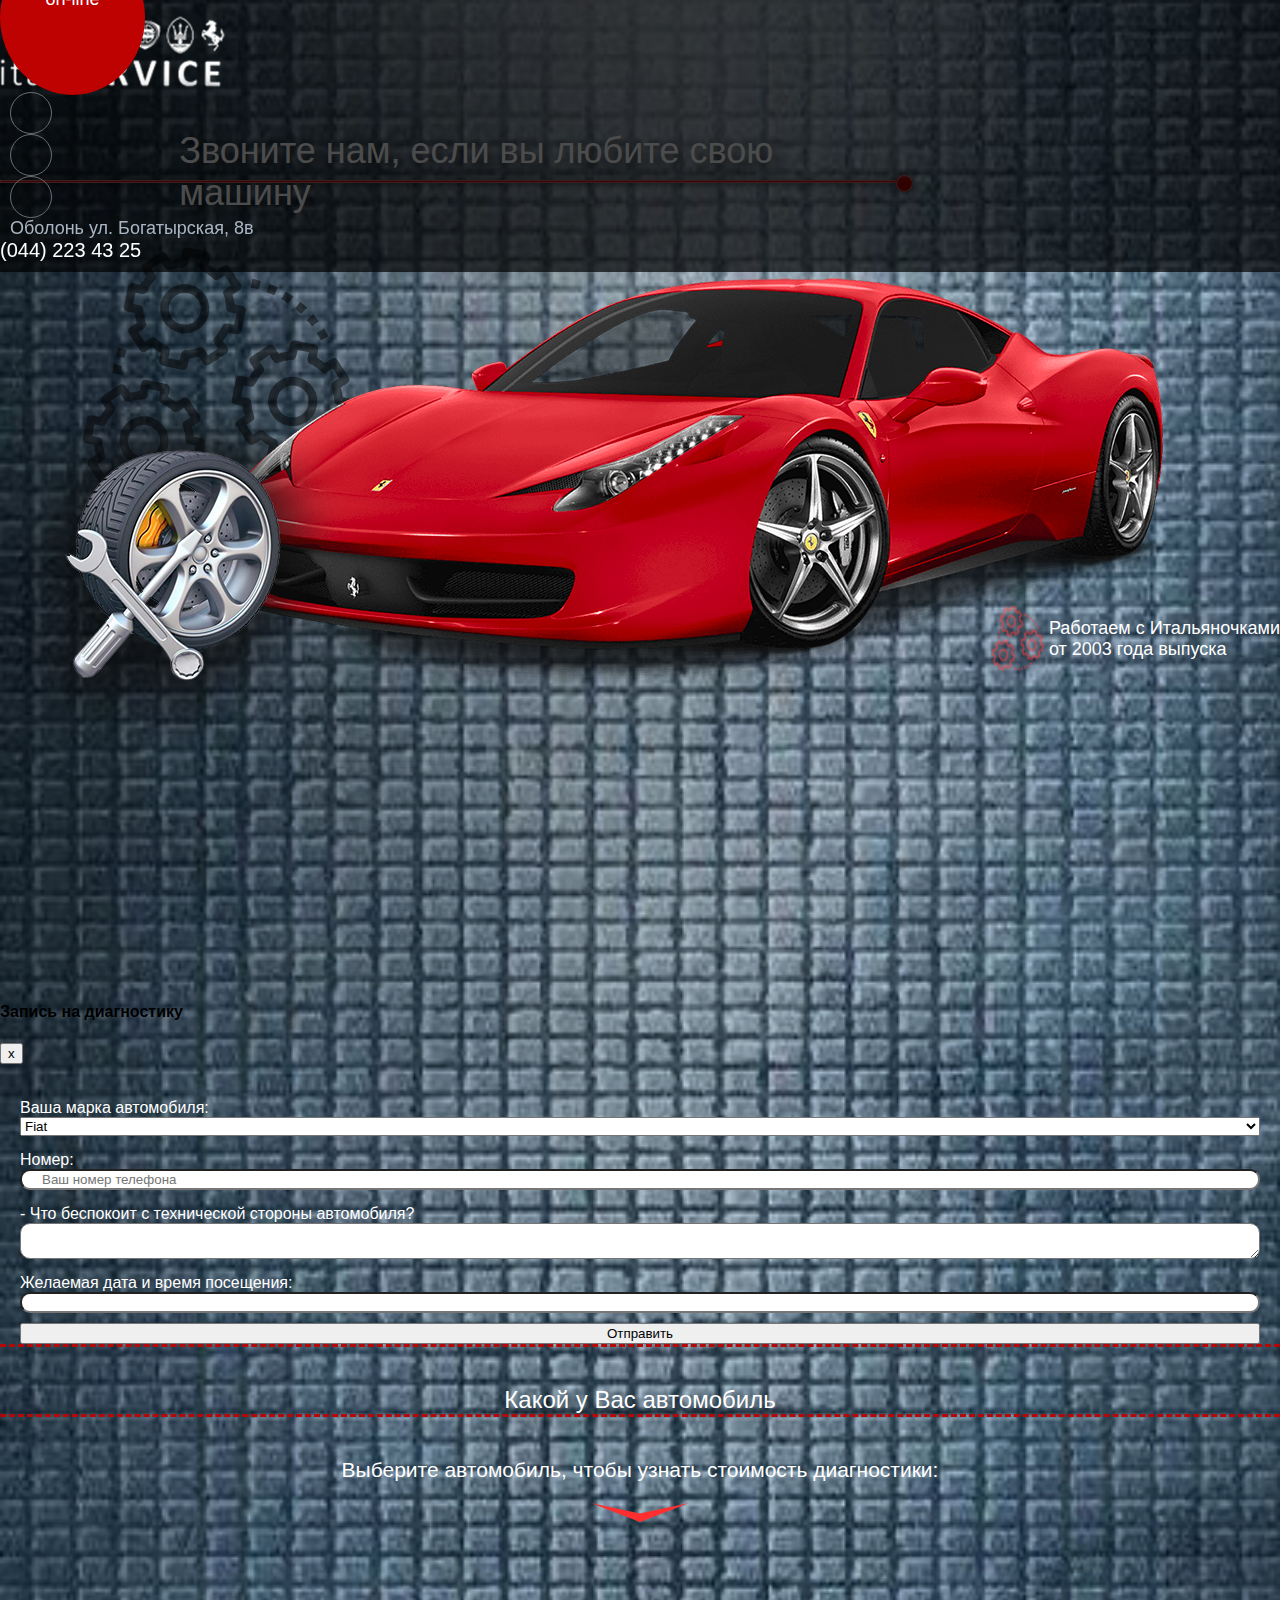
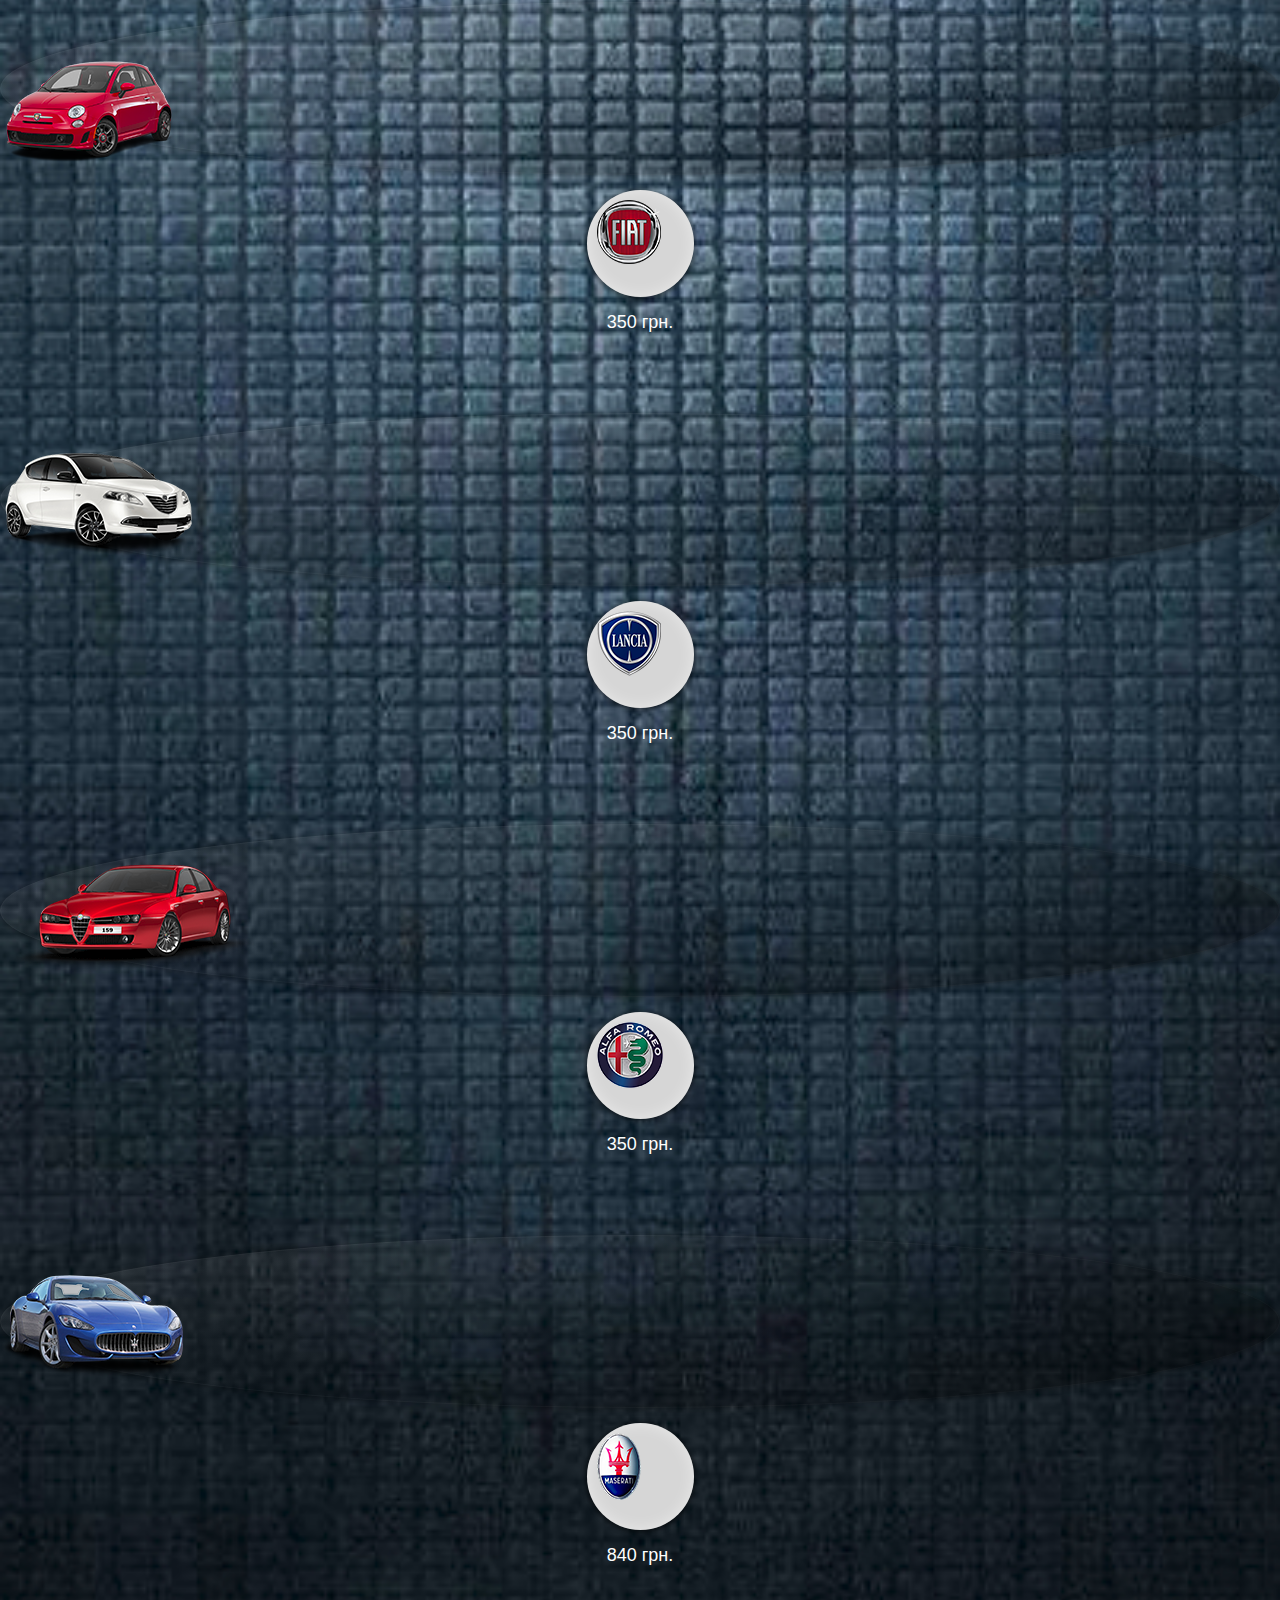
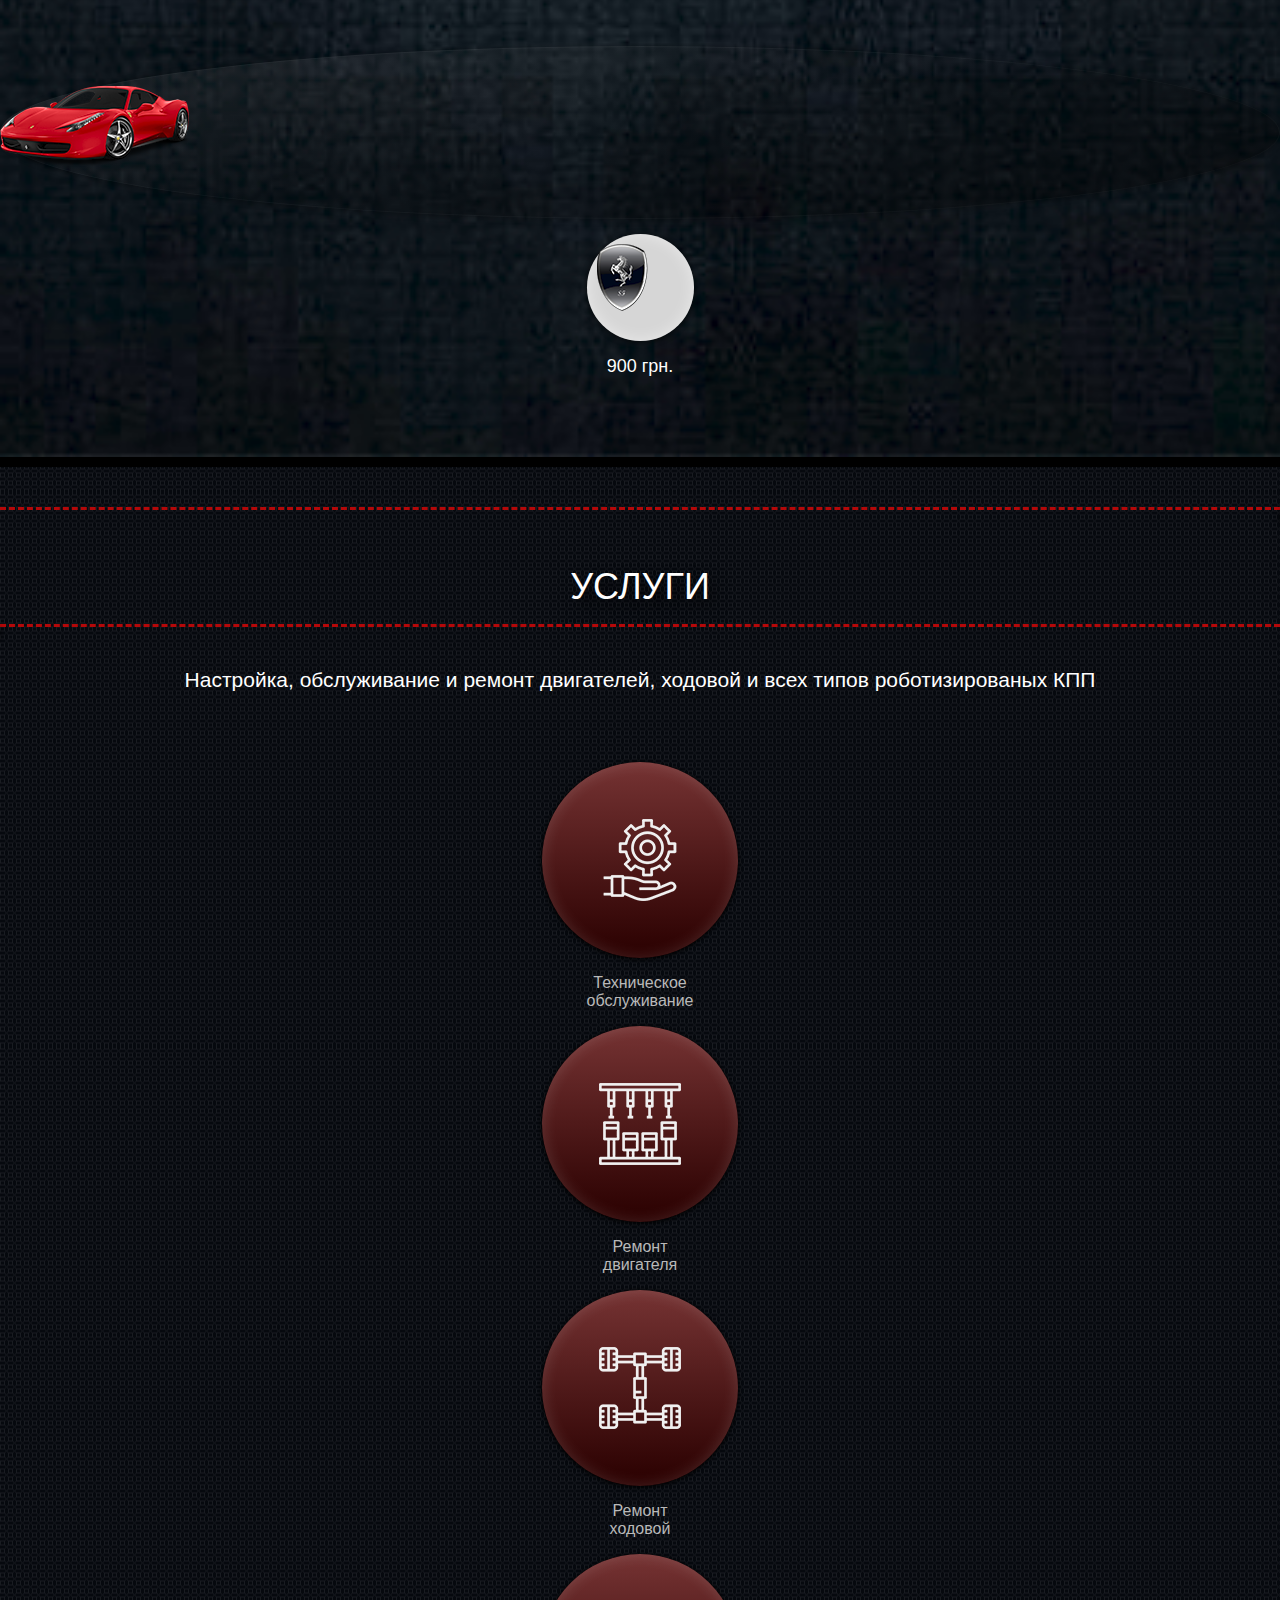
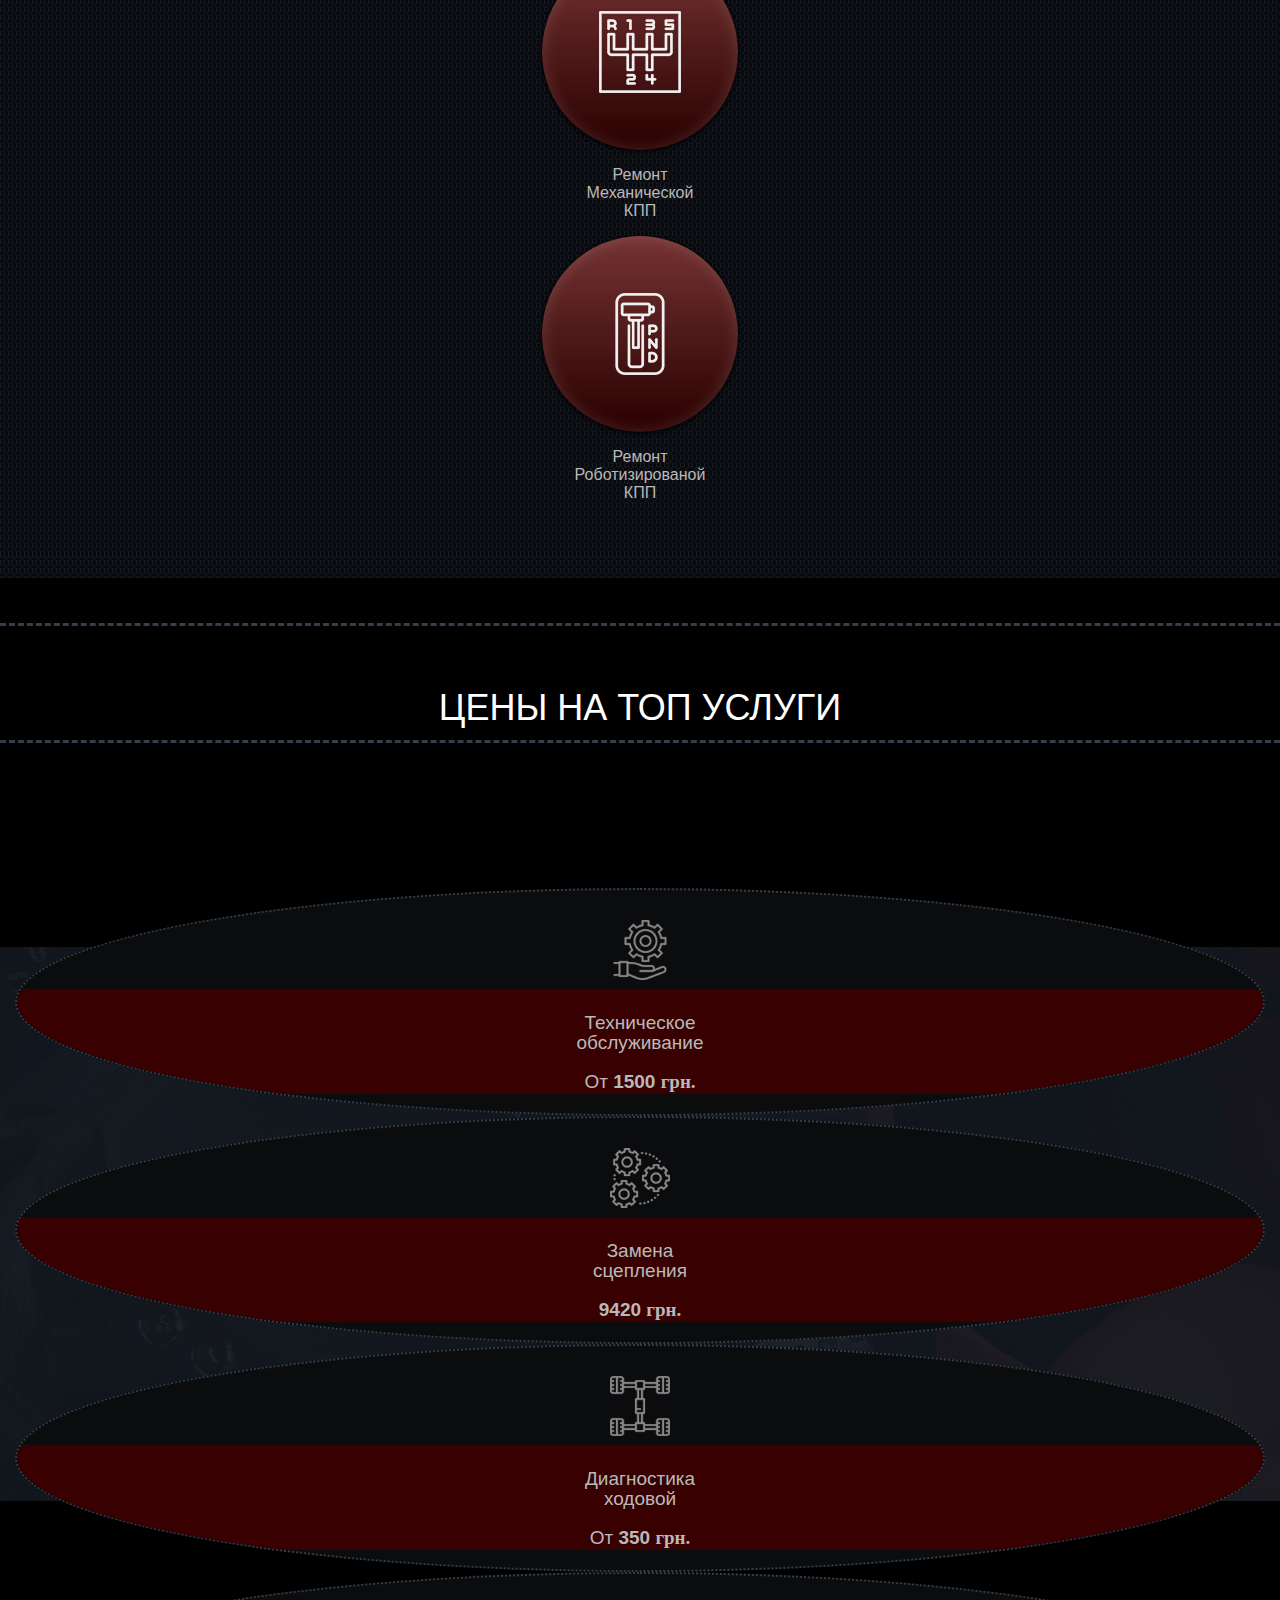
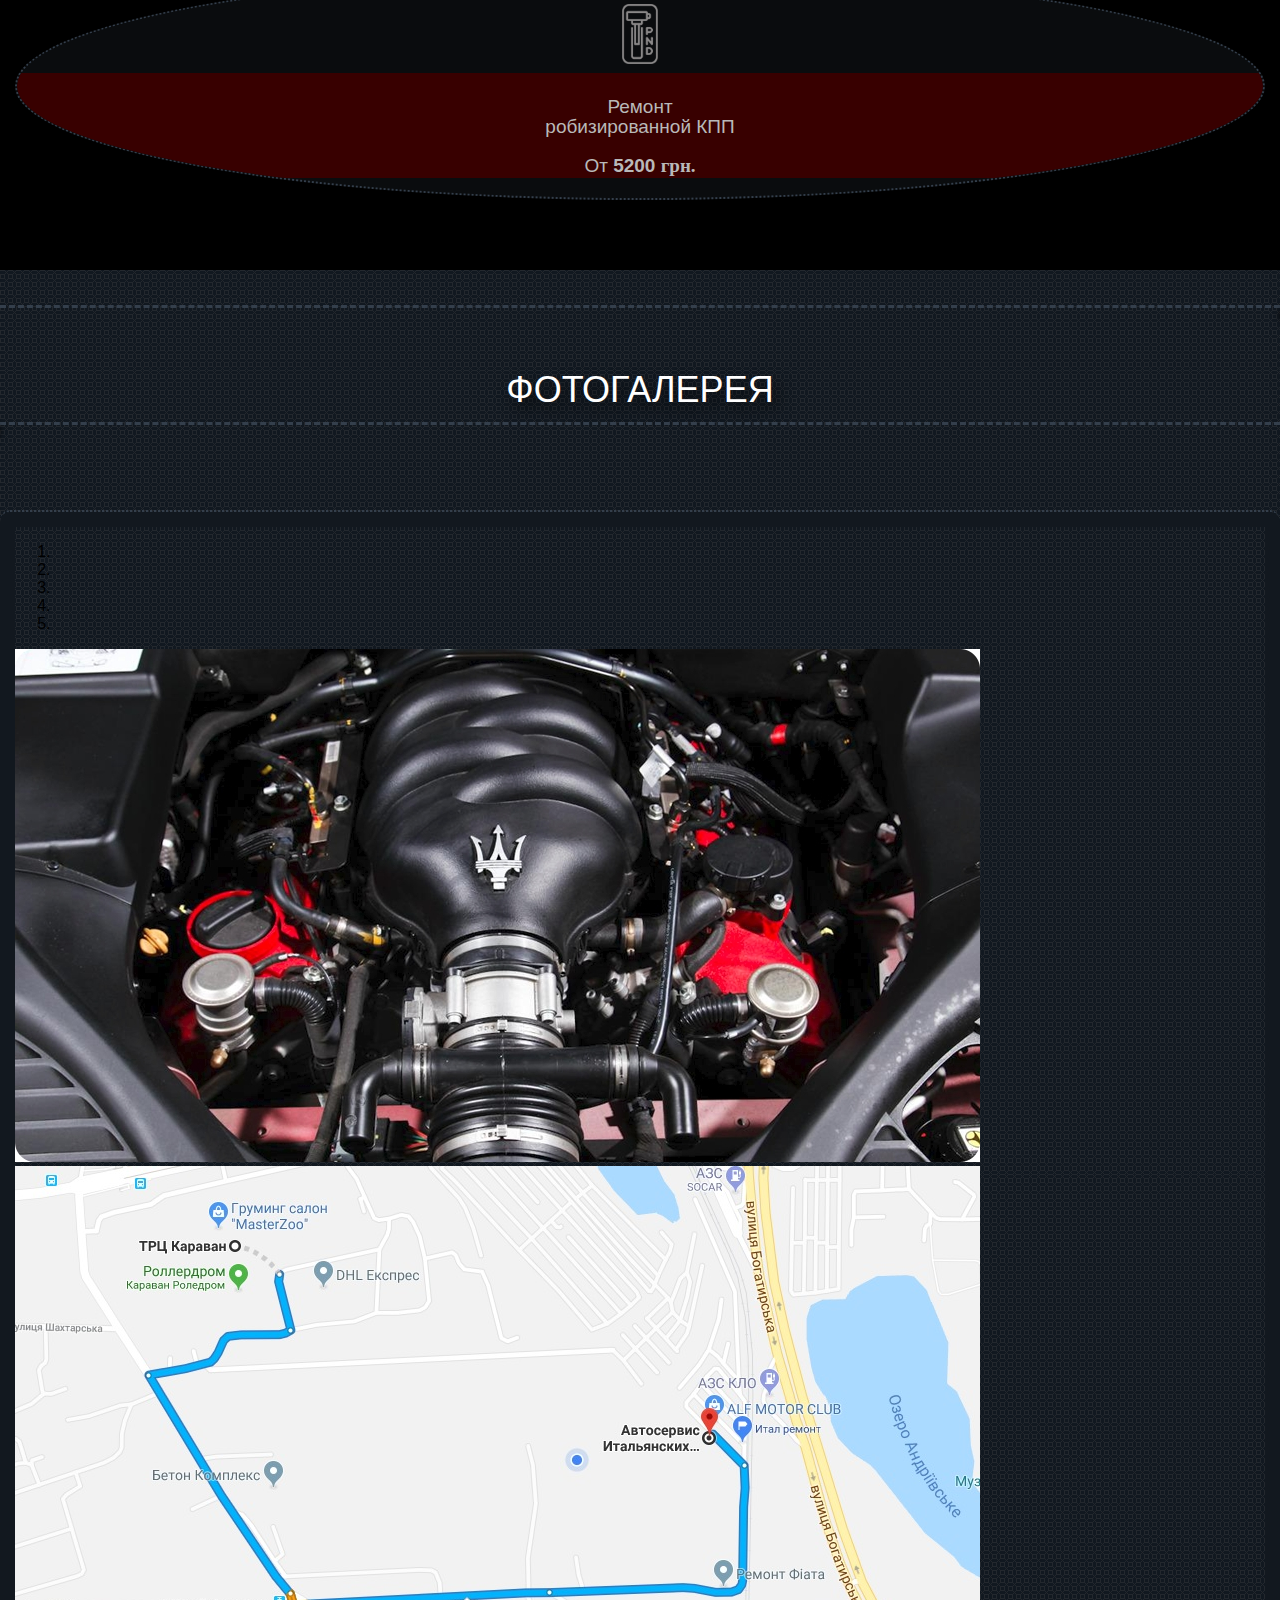
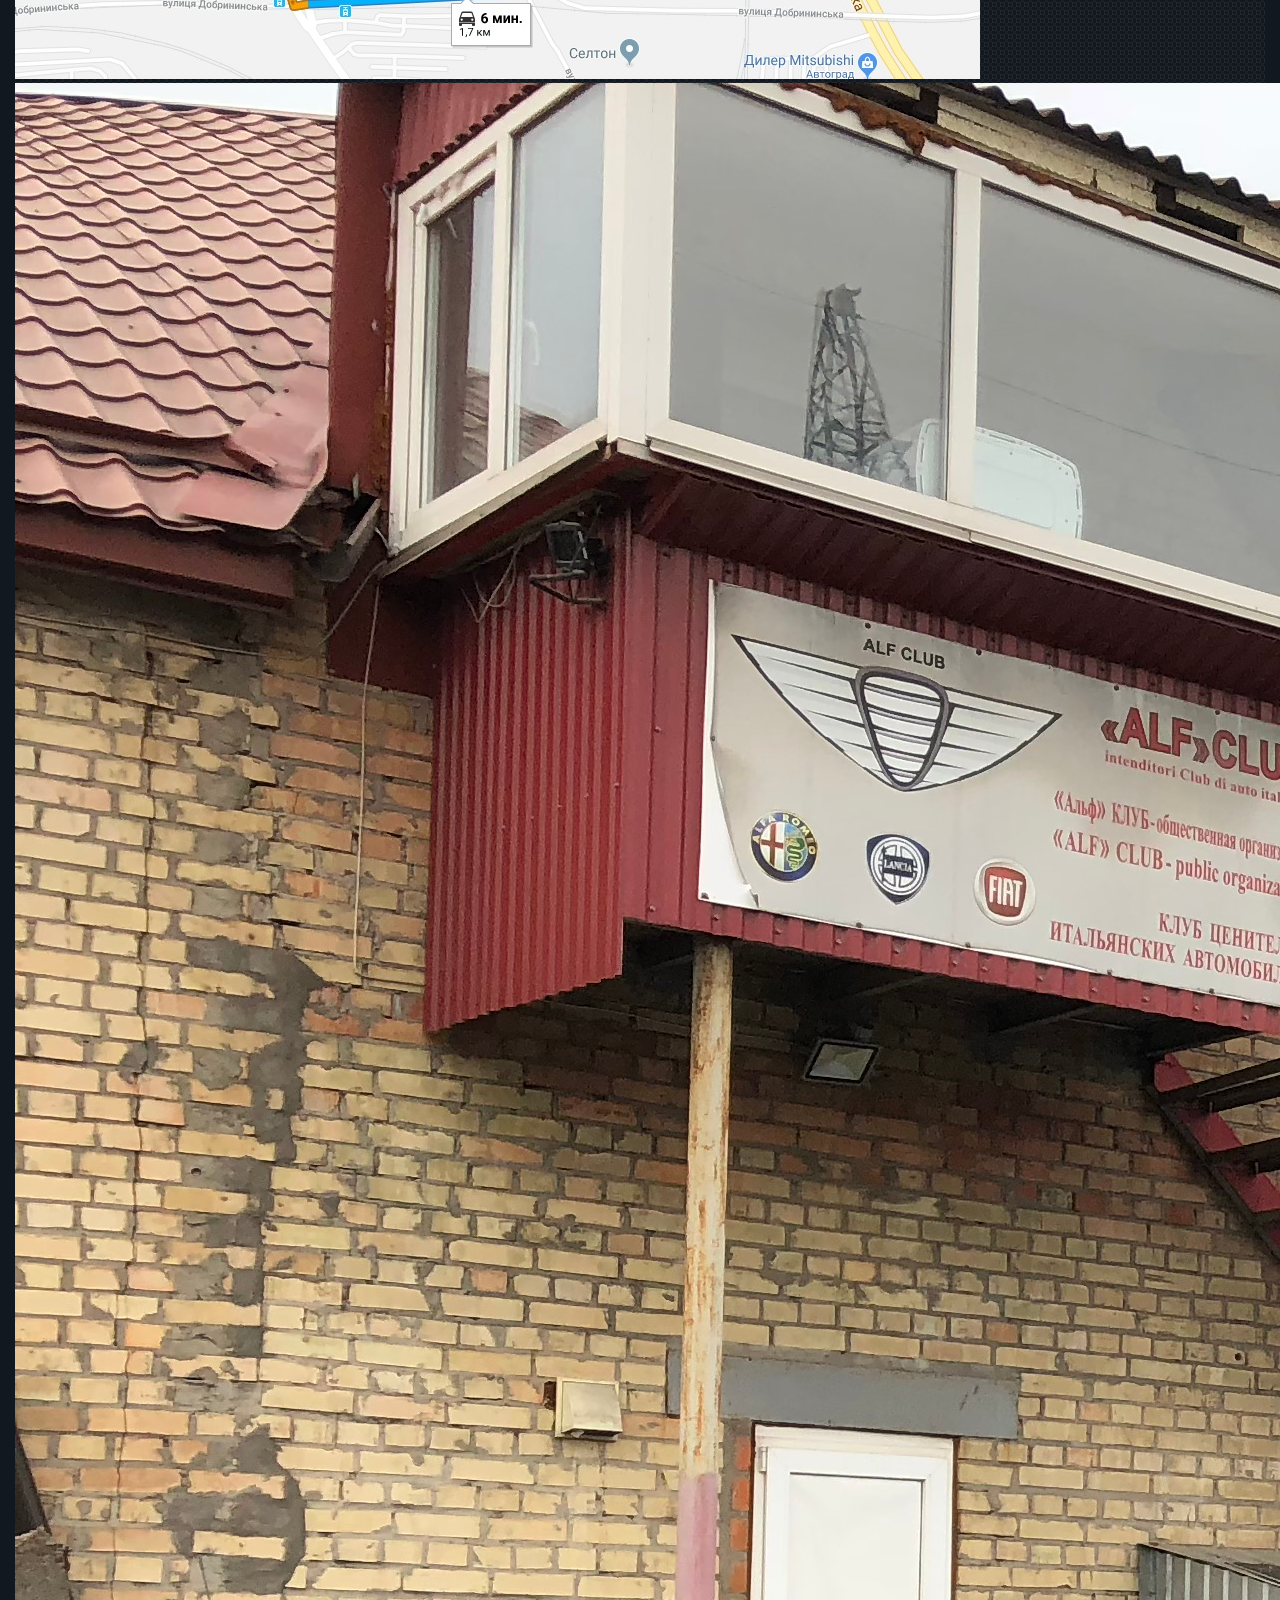
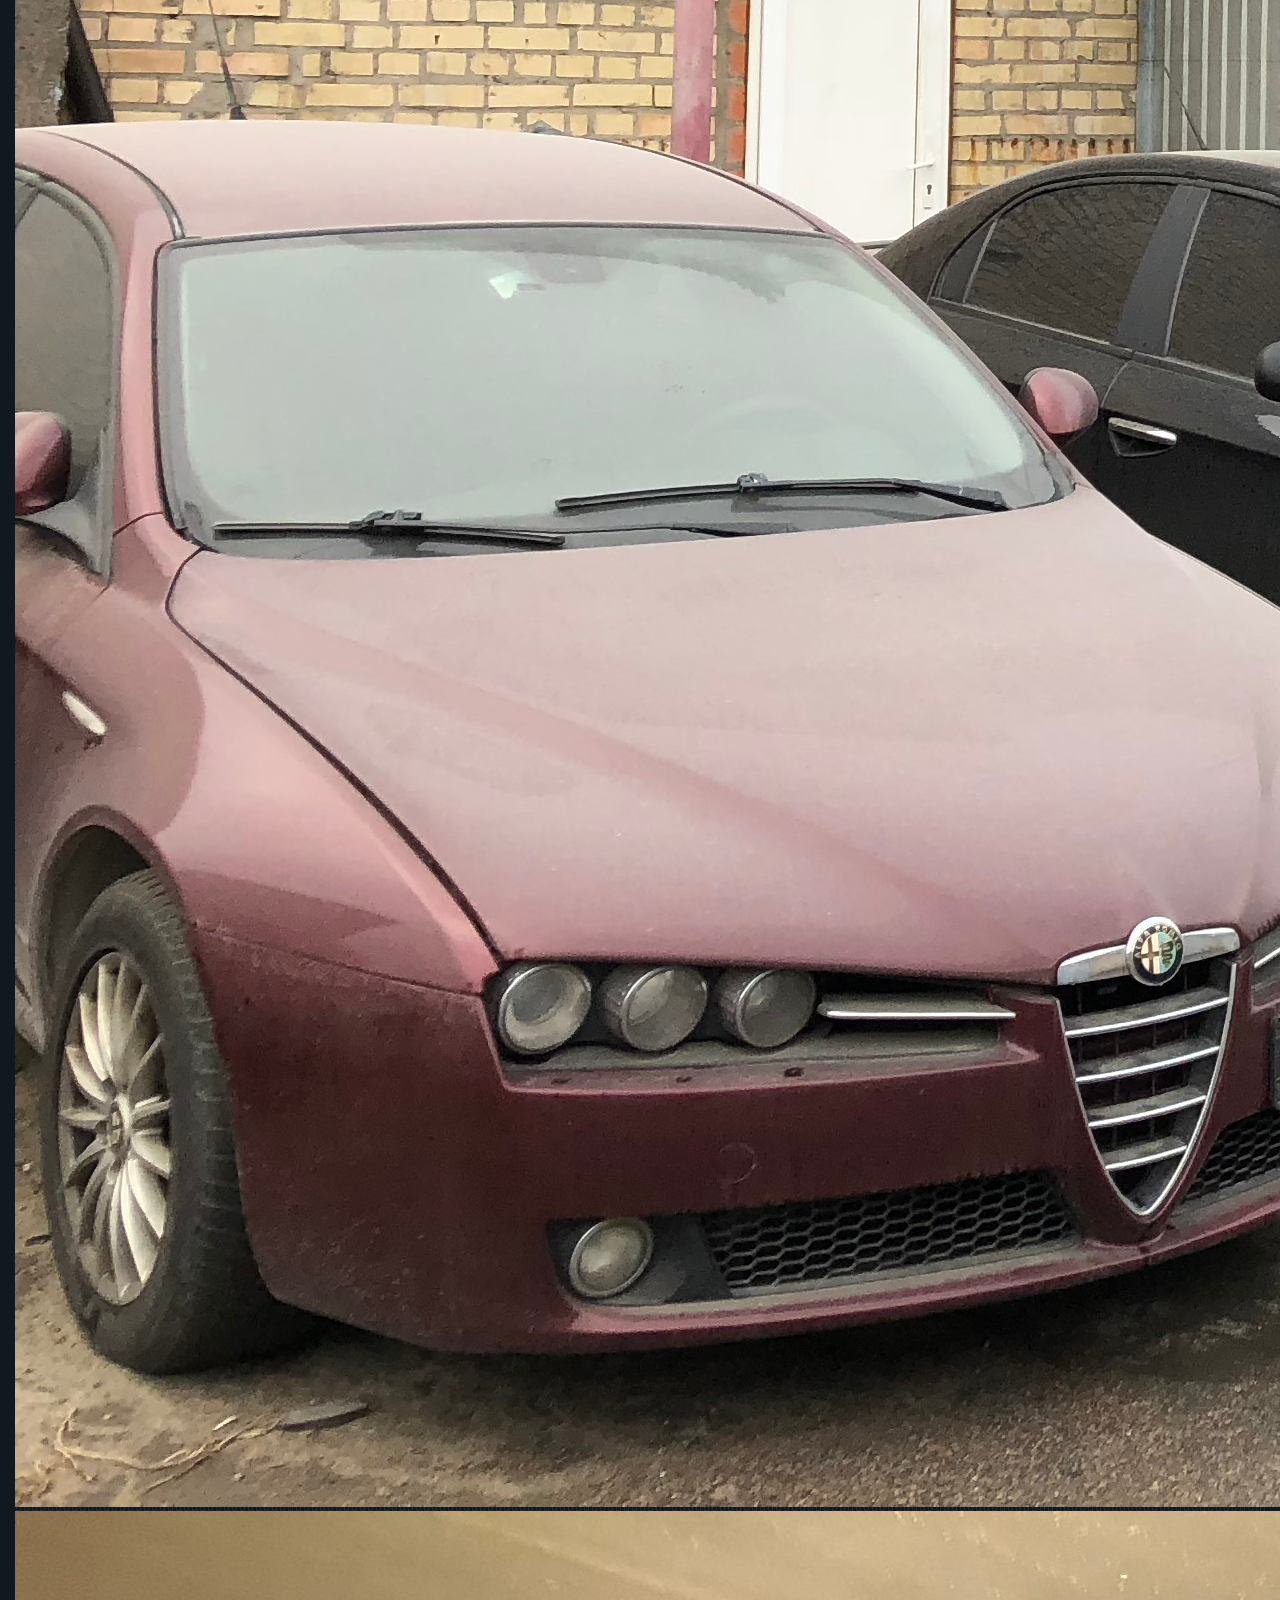
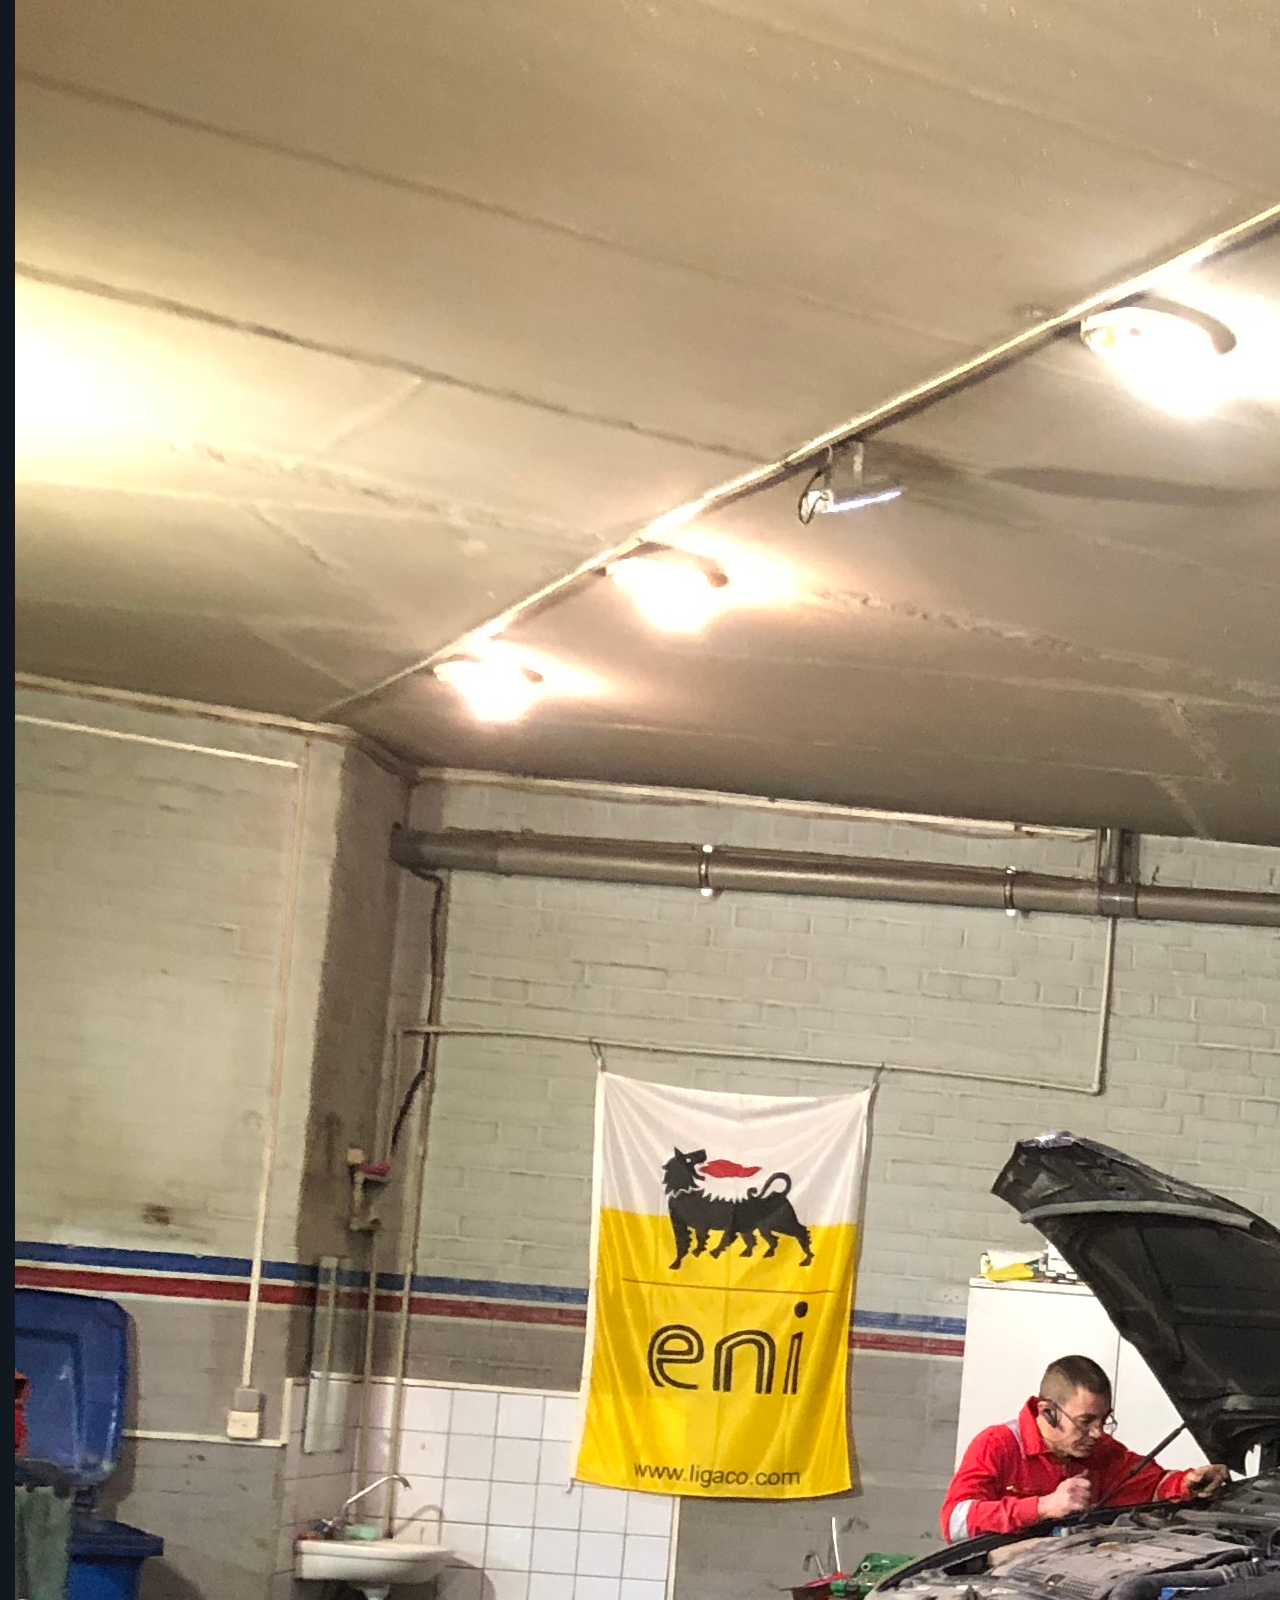
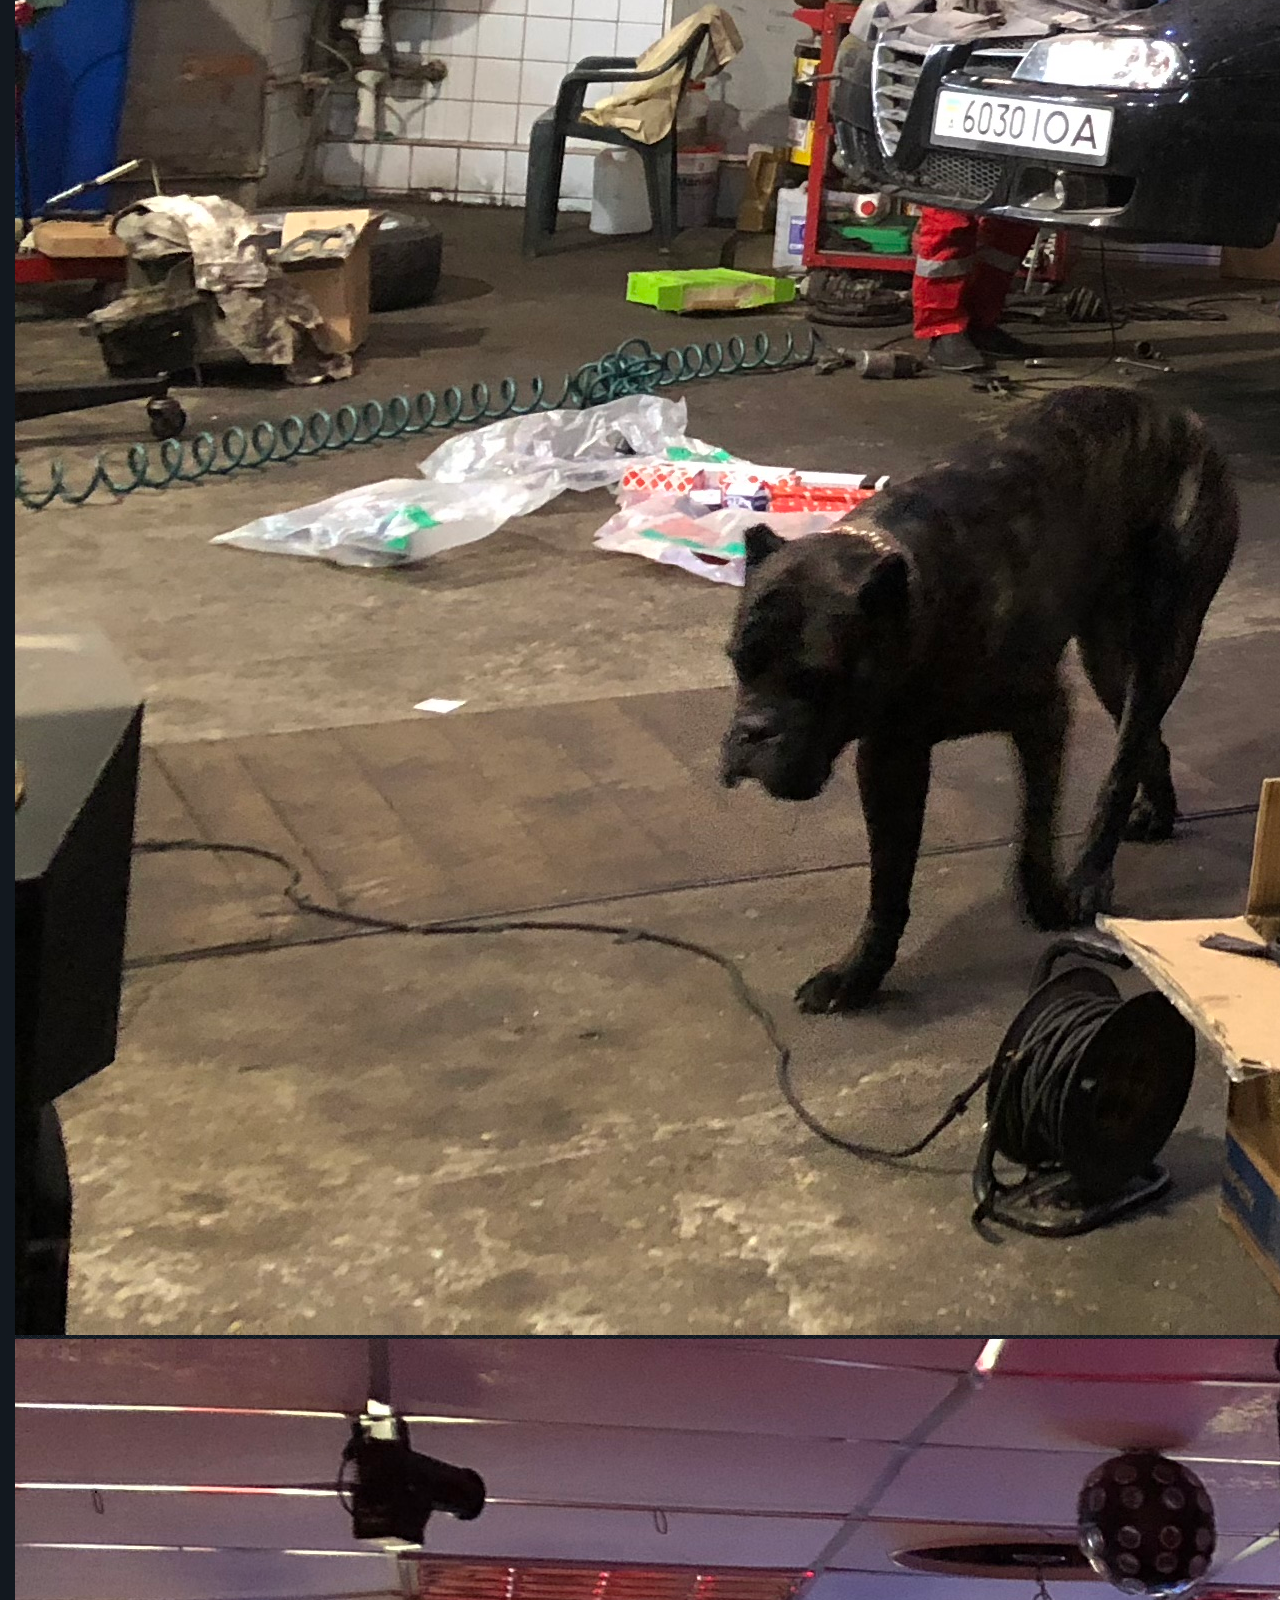
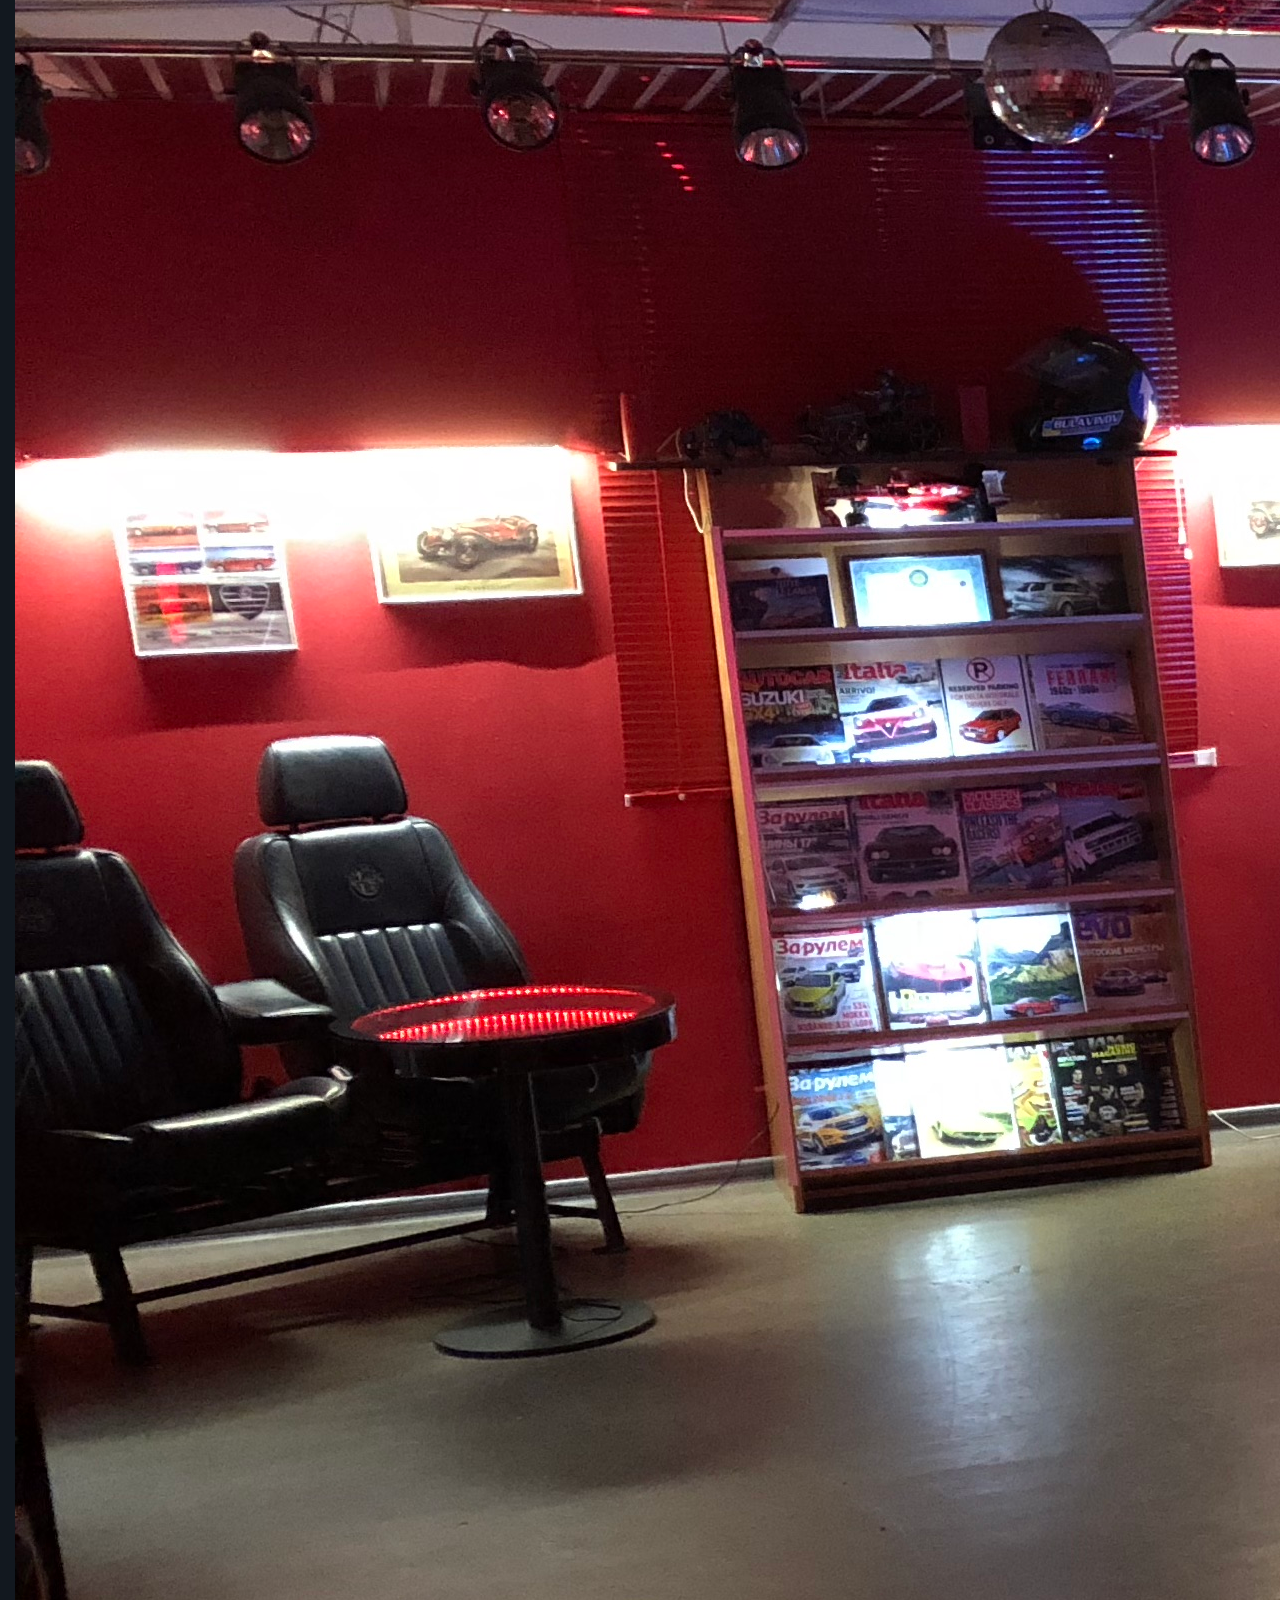
<file: index.html>
<!DOCTYPE html>
<html lang="ua">
<head>
	<meta charset="UTF-8">
	<meta name="description" content="Опис сайту">
	<meta name="Keywords" content="Ключові слова">
	<meta http-equiv="X-UA-Compatible" content="IE=edge">
	<meta name="viewport" content="width=device-width, initial-scale=1">

		<!-- Link Bootstrap 4 -->
	<link rel="stylesheet" href="https://stackpath.bootstrapcdn.com/bootstrap/4.1.3/css/bootstrap.min.css" integrity="sha384-MCw98/SFnGE8fJT3GXwEOngsV7Zt27NXFoaoApmYm81iuXoPkFOJwJ8ERdknLPMO" crossorigin="anonymous">

		<!-- Link css -->
	<link rel="stylesheet" href="css/style.css">
	<link rel="shortcut icon" href="img/icons8-italy-48.png" type="image/x-icon">
	<link rel="stylesheet" href="css/font.css">
	<link rel="stylesheet" href="css/media.css">

	<!-- Link Font-Awesome -->
	<link rel="stylesheet" href="https://use.fontawesome.com/releases/v5.4.2/css/all.css" integrity="sha384-/rXc/GQVaYpyDdyxK+ecHPVYJSN9bmVFBvjA/9eOB+pb3F2w2N6fc5qB9Ew5yIns" crossorigin="anonymous">

	<title>ItalService</title>
</head>
<body>
	
	<!------------------------- Header --------------------------->
	
	<header class="header" id="header">
			<div class="container">
				<div class="row d-flex align-items-center justify-content-md-center">
					<div class="col-lg-3 col-md-4 col-sm-12 d-flex justify-content-center">
						<div class="logo">
							<img src="img/logo.png" alt="logo">
						</div>
					</div>
						<div class="col-lg-2 col-md-1 col-sm-1">
							<div class="contacts btn-group">
								<a href="https://www.facebook.com/Автосервис-Итальянских-Автомобилей-Italservise-Киев-280984472623295" class="btn btn-primary contact__item">
									<i class="fab fa-facebook-f"></i>
								</a>
								<a href="https://www.youtube.com/channel/UCKGA4tnu5B2oVqADX3Ynfrg" class="btn btn-danger contact__item">
									<i class="fab fa-youtube"></i>
								</a>
								<a href="https://www.instagram.com/italservicekiev" class="btn btn-danger contact__item">
									<i class="fab fa-instagram"></i>
								</a>
							</div>
						</div>
						<div class="col-lg-3 col-md-3 col-sm-3">
							<div class="location">
								<i class="fas fa-map-marker-alt marker"></i>
								<div class="location__mark">Оболонь  ул. Богатырская, 8в</div>
							</div>
						</div>
						<div class="col-lg-2 col-md-2 col-sm-2 justify-content-sm-center">
							<div class="phone">
								(044) 223 43 25
							</div>
						</div>
						<div class="col-lg-1 col-md-2 col-sm-2">
							<div class="online" data-toggle="modal" data-target="#myModal">
								<i class="fas fa-edit"></i>
								<p>Запись<br>on-line</p>
							</div>
						</div>
					</div>
				</div>
		</header>
<!------------------------- Первый екран --------------------------->
	
	<div class="wrapper">
		<div class="line"></div>
		<div class="car">
			<div class="container">
				<div class="row">
					<div class="car__img col-lg-12 col-md-12 col-sm-12">
						<img src="img/car.png" class="first__car" alt="">
						<div class="gears">
							<img src="img/gears.png" alt="">
							<p>Работаем с Итальяночками <br> от 2003 года выпуска</p>
						</div>
					</div>
				</div>
				<div class="row">
					<div class="col-lg-2">
						<div class="online__fixed" data-toggle="modal" data-target="#myModal">
							<i class="fas fa-edit"></i>
							<p>Запись on-line</p>
						</div>
					</div>
				</div>
				<div class="col-lg-2 col-md-1 col-sm-1">
							<div class="contacts__fixed btn-group">
								<a href="https://www.facebook.com/Автосервис-Итальянских-Автомобилей-Italservise-Киев-280984472623295" class="btn btn-primary contact__item">
									<i class="fab fa-facebook-f"></i>
								</a>
								<a href="https://www.youtube.com/channel/UCKGA4tnu5B2oVqADX3Ynfrg" class="btn btn-danger contact__item">
									<i class="fab fa-youtube"></i>
								</a>
								<a href="https://www.instagram.com/italservicekiev" class="btn btn-danger contact__item">
									<i class="fab fa-instagram"></i>
								</a>
							</div>
						</div>
			</div>
		</div>

<!-------------------- Форма, запись на диагностику -------------------->

<div class="modal fade" id="myModal" tabindex="-1">
						<div class="modal-dialog modal-sm">
							<div class="modal-content bg-dark text-white">
								<div class="modal-header">
									<h4>Запись на диагностику</h4>
									<button class="close" data-dismiss="modal">x</button>
								</div>
								<script type="text/javascript">var submitted=false;</script>
<iframe name="hidden_iframe" id="hidden_iframe"
style="display:none;" onload="if(submitted)
{window.location='thank__page.html';}"></iframe>
<form action="https://docs.google.com/forms/d/e/1FAIpQLSfdno1w6Ia3JTg4hfsF4I2we7Fny9Zg1KkT-FuCkiBhSGY3cA/formResponse" method="post"
target="hidden_iframe" onsubmit="submitted=true;">
									<div class="form__item" dir="auto" id="i1" role="heading" aria-level="2" aria-describedby="i.desc.1187162242 i4">
									Ваша марка автомобиля:</div>
									<select name="mark" id="mark__auto" class="marka" aria-describedby="i.desc.1187162242 i.err.1187162242" name="entry.462497621">
								<option jsname="YPqjbf" value="Fiat">Fiat</option>
								<option jsname="YPqjbf" value="Lancia">Lancia</option>
								<option jsname="YPqjbf" value="Alfa Romeo">Alfa Romeo</option>
								<option jsname="YPqjbf" value="Maserati">Maserati</option>
								<option jsname="YPqjbf" value="Porshe">Ferrari</option>
									</select>
									<div class="form__item">
									Номер:</div>
									<input type="phone" aria-describedby="i.desc.80664293 i.err.80664293" name="entry.214321240" id="phone" placeholder="Ваш номер телефона">
									<div class="form__item">
									- Что беспокоит с технической стороны автомобиля?</div>
									<textarea aria-describedby="i.desc.956156616 i.err.956156616"  name="entry.1731200902" id="what__problem" cols="30" rows="2"></textarea>
									<div class="form__item">
									Желаемая дата и время посещения:</div>
									<input type="text" aria-describedby="i.desc.1858905420 i.err.1858905420" name="entry.940358586">
									<button type="submit" name="send" class="btn btn-success" jsname="ksKsZd">Отправить</button>
								</form>
							</div>
						</div>
					</div>

<!------------------- Какой у Вас автомобиль ----------------------->

		<div class="what__car">
			<div class="container-fluid">
				<div class="row d-flex">
					<div class="lined col-lg-4 col-md-4 col-sm-1"></div>
					<h2 class="col-lg-4 col-md-4 col-sm-4">Какой у Вас автомобиль</h2>
					<div class="lined col-lg-4 col-md-4 col-sm-1"></div>
				</div>
				<div class="row">
					<p class="description__section col-lg-12 col-md-12 col-sm-12">
						Выберите автомобиль, чтобы узнать стоимость диагностики:
					</p>
				</div>
				<div class="row">
					<div class="col-lg-12 col-md-12 col-sm-2">
						<img src="img/auto__pick.png" alt="" class="auto__pick-img">
					</div>
				</div>
				<div class="row">
					<div class="what__car-block d-flex justify-content-center col-lg-12">
						<div class="what__car-item col-lg-2 col-md-6 col-sm-6">
							<div class="car__head d-flex justify-content-center">
								<img src="img/Your__car1.png"  alt="" class="car__head-img">
							</div>
							<div class="car__foot d-flex justify-content-center">
								<img src="img/car__logo1.png" alt="" class="car__foot-img">
							</div>
								<div class="cost">
									350 грн.
								</div>
						</div>
						<div class="what__car-item col-lg-2 col-md-6 col-sm-6">
							<div class="car__head d-flex justify-content-center">
								<img src="img/Your__car2.png"  alt="" class="car__head-img">
							</div>
							<div class="car__foot d-flex justify-content-center">
								<img src="img/car__logo2.png" alt="" class="car__foot-img">
							</div>
								<div class="cost">
									350 грн.
								</div>
						</div>
						<div class="what__car-item col-lg-2 col-md-6 col-sm-6">
							<div class="car__head d-flex justify-content-center">
								<img src="img/Your__car3.png"  alt="" class="car__head-img">
							</div>
							<div class="car__foot d-flex justify-content-center">
								<img src="img/car__logo3.png" alt="" class="car__foot-img">
							</div>
								<div class="cost">
									350 грн.
								</div>
						</div>
						<div class="what__car-item col-lg-2 col-md-6 col-sm-6">
							<div class="car__head d-flex justify-content-center">
								<img src="img/Your__car4.png"  alt="" class="car__head-img">
							</div>
							<div class="car__foot d-flex justify-content-center">
								<img src="img/car__logo4.png" alt="" class="car__foot-img">
							</div>
								<div class="cost">
									840 грн.
								</div>
						</div>
						<div class="what__car-item col-lg-2 col-md-6 col-sm-6">
							<div class="car__head d-flex justify-content-center">
								<img src="img/Your__car5.png"  alt="" class="car__head-img">
							</div>
							<div class="car__foot d-flex justify-content-center">
								<img src="img/car__logo5.png" alt="" class="car__foot-img">
							</div>
								<div class="cost">
									900 грн.
								</div>
							</div>
						</div>
					</div>
				</div>
			</div>
		</div>
<!------------------------- Услуги --------------------------->
		<div class="services">
			<div class="container-fluid">
				<div class="row">
						<div class="lined col-lg-5 col-md-4 col-sm-4"></div>
					<h3 class="col-lg-2 col-md-4 col-sm-4">Услуги</h3>
					<div class="lined col-lg-5 col-md-4 col-sm-4"></div>
				</div>
				<div class="row">
					<p class="description__section col-lg-12 col-md-12 col-sm-12">
						Настройка, обслуживание и ремонт двигателей, ходовой и всех типов роботизированых КПП
					</p>
				</div>
				<div class="row">
					<div class="services__block d-flex col-lg-12 col-sm-12 col-md-12 justify-content-center">
						<div class="services__item col-lg-2 col-md-5 col-sm-6">
							<div class="services__item-head">
								<img src="img/1.png" alt="">
							</div>
							<p class="services__item-foot col-lg-12">
								Техническое<br>обслуживание
							</p>
						</div>
						<div class="services__item col-lg-2 col-md-5 col-sm-6">
							<div class="services__item-head">
								<img src="img/2.png" alt="">
							</div>
							<p class="services__item-foot col-lg-12">
								Ремонт<br>двигателя
							</p>
						</div>
						<div class="services__item col-lg-2 col-md-5 col-sm-6">
							<div class="services__item-head col-lg-12">
								<img src="img/3.png" alt="">
							</div>
							<p class="services__item-foot col-lg-12 col-md-4 col-sm-6">
								Ремонт<br>ходовой
							</p>
						</div>
						<div class="services__item col-lg-2 col-md-5 col-sm-6">
							<div class="services__item-head col-lg-12">
								<img src="img/4.png" alt="">
							</div>
							<p class="services__item-foot col-lg-12">
								Ремонт<br>Механической<br>КПП
							</p>
						</div>
						<div class="services__item col-lg-2 col-md-5 col-sm-6">
							<div class="services__item-head">
								<img src="img/5.png" alt="">
							</div>
							<p class="services__item-foot col-lg-12">
								Ремонт<br>Роботизированой<br>КПП
							</p>
						</div>
					</div>
				</div>
			</div>
		</div>

<!-------------------- Цены на топ услуги -------------------------->

		<div class="cost__services">
			<div class="container-fluid">
				<div class="row">
						<div class="lined lined__gray col-lg-4 col-md-2 col-sm-4"></div>
					<h3 class="col-lg-4 col-md-8 col-sm-4">Цены на Топ услуги</h3>
					<div class="lined lined__gray col-lg-4 col-md-2 col-sm-4"></div>
				</div>
			<div class="container-fluid">
				<div class="row">
					<div class="cost__block d-flex justify-content-center col-lg-12 col-md-12 col-sm-12">
						<div class="cost__item col-lg-2 col-md-5 col-sm-6">
							<div class="cost__item-head">
								<img src="img/z.png" height="60" width="auto" alt="">
							</div>
							<div class="cost__item-foot">
								<p>Техническое<br>обслуживание</p>
								<div class="price">От  
									<span class="bold">1500</span> 
									<span class="grn">грн.</span>
								</div>
							</div>
						</div>
						<div class="cost__item col-lg-2 col-md-5 col-sm-6">
							<div class="cost__item-head">
								<img src="img/x.png" height="60" width="auto" alt="">
							</div>
							<div class="cost__item-foot">
								<p>Замена<br>сцепления</p>
								<div class="price">
									<span class="bold">9420</span> 
									<span class="grn">грн.</span>
								</div>
							</div>
						</div>
						<div class="cost__item col-lg-2 col-md-5 col-sm-6">
							<div class="cost__item-head">
								<img src="img/c.png" height="60" width="auto" alt="">
							</div>
							<div class="cost__item-foot">
								<p>Диагностика<br>ходовой</p>
								<div class="price">От  
									<span class="bold">350</span> 
									<span class="grn">грн.</span>
								</div>
							</div>
						</div>
						<div class="cost__item col-lg-2 col-md-5 col-sm-6">
							<div class="cost__item-head">
								<img src="img/v.png" height="60" width="auto" alt="">
							</div>
							<div class="cost__item-foot">
								<p>Ремонт<br>робизированной КПП</p>
								<div class="price">От  
									<span class="bold">5200</span> 
									<span class="grn">грн.</span>
								</div>
							</div>
						</div>
					</div>
				</div>
			</div>
			</div>
		</div>

<!-------------------- Фотогалерея -------------------------->

		<div class="photogallery">
			<div class="container-fluid">
				<div class="row">
					<div class="lined lined__gray col-lg-4 col-md-2 col-sm-4"></div>
					<h3 class="col-lg-4 col-md-8 col-sm-4">Фотогалерея</h3>
					<div class="lined lined__gray col-lg-4 col-md-2 col-sm-4"></div>
				</div>
				<div class="container">
					<div class="row">
						<div class="slider col-lg-12 col-md-12 col-sm-12">
							<div id="slidex" class="carousel slide slider__border" data-ride="carousel">
								<ol class="carousel-indicators">
									<li class="active" data-target="#slidex" data-slide-to="0"></li>
									<li data-target="#slidex" data-slide-to="1"></li>
									<li data-target="#slidex" data-slide-to="2"></li>
									<li data-target="#slidex" data-slide-to="3"></li>
									<li data-target="#slidex" data-slide-to="4"></li>
								</ol>
								<div class="carousel-inner">
									<div class="carousel-item active">
										<img src="img/footer__slider.jpg" alt="" class="d-block w-100">
									</div>
									<div class="carousel-item">
										<img src="img/a.jpg" alt="" class="d-block w-100">
									</div>
									<div class="carousel-item">
										<img src="img/s.JPG" alt="" class="d-block w-100">
									</div>
									<div class="carousel-item">
										<img src="img/g.JPG" alt="" class="d-block w-100">
									</div>
									<div class="carousel-item">
										<img src="img/f.JPG" alt="" class="d-block w-100">
									</div>
								</div>
								<a href="#slidex" role="button" data-slide="prev" class="carousel-control-prev">
									<span class="carousel-control-prev-icon" aria-hidden="true"></span>
									<span class="sr-only">Previous</span>
								</a>
								<a href="#slidex" role="button" data-slide="next" class="carousel-control-next">
									<span class="carousel-control-next-icon" aria-hidden="true"></span>
									<span class="sr-only">Next</span>
								</a>
							</div>
						</div>
					</div>
				</div>
			</div>
		</div>

<!-------------------- Футер -------------------------->

		<div class="wrap">
			<footer class="footer" id="footer">
				<div class="container">
					<div class="row">
						<div class="col-lg-3 col-md-6 col-sm-12">
							<div class="logo">
								<img src="img/logo.png" alt="">
							</div>
						</div>
						<div class="col-lg-3 col-md-6 col-sm-6 offset-lg-4">
							<div class="location">
								<div class="location">
									<i class="fas fa-map-marker-alt marker"></i>
									<div class="location__mark">Оболонь  ул. Богатырская, 8в</div>
								</div>
							</div>
						</div>
						<div class="col-lg-2 col-md-4 col-sm-3">
							<div class="phone">
								(044) 223 43 25
							</div>
						</div>
					</div>
				</div>
			</footer>
			<div class="copyright">© 2018</div>
		</div>
	</div>
<!---------------- Подключаем скрипты -------------------->

	<script src="js/script.js"></script>
<script src="https://code.jquery.com/jquery-3.3.1.slim.min.js" integrity="sha384-q8i/X+965DzO0rT7abK41JStQIAqVgRVzpbzo5smXKp4YfRvH+8abtTE1Pi6jizo" crossorigin="anonymous"></script>
<script src="https://cdnjs.cloudflare.com/ajax/libs/popper.js/1.14.3/umd/popper.min.js" integrity="sha384-ZMP7rVo3mIykV+2+9J3UJ46jBk0WLaUAdn689aCwoqbBJiSnjAK/l8WvCWPIPm49" crossorigin="anonymous"></script>
<script src="https://stackpath.bootstrapcdn.com/bootstrap/4.1.3/js/bootstrap.min.js" integrity="sha384-ChfqqxuZUCnJSK3+MXmPNIyE6ZbWh2IMqE241rYiqJxyMiZ6OW/JmZQ5stwEULTy" crossorigin="anonymous"></script>
<script src="js/jquery.maskedinput.min.js"></script>
<script>
	$(document).ready(function () {
	 $("#phone").mask("+38 (999) 999-9999");
});</script>


<script type="text/javascript">var submitted=false;</script>
<iframe name="hidden_iframe" id="hidden_iframe"
style="display:none;" onload="if(submitted)
{window.location='thank__page.html';}"></iframe>
<form action="https://docs.google.com/forms/d/e/1FAIpQLSfdno1w6Ia3JTg4hfsF4I2we7Fny9Zg1KkT-FuCkiBhSGY3cA/formResponse" method="post"
target="hidden_iframe" onsubmit="submitted=true;">
</body>
</html>
</file>
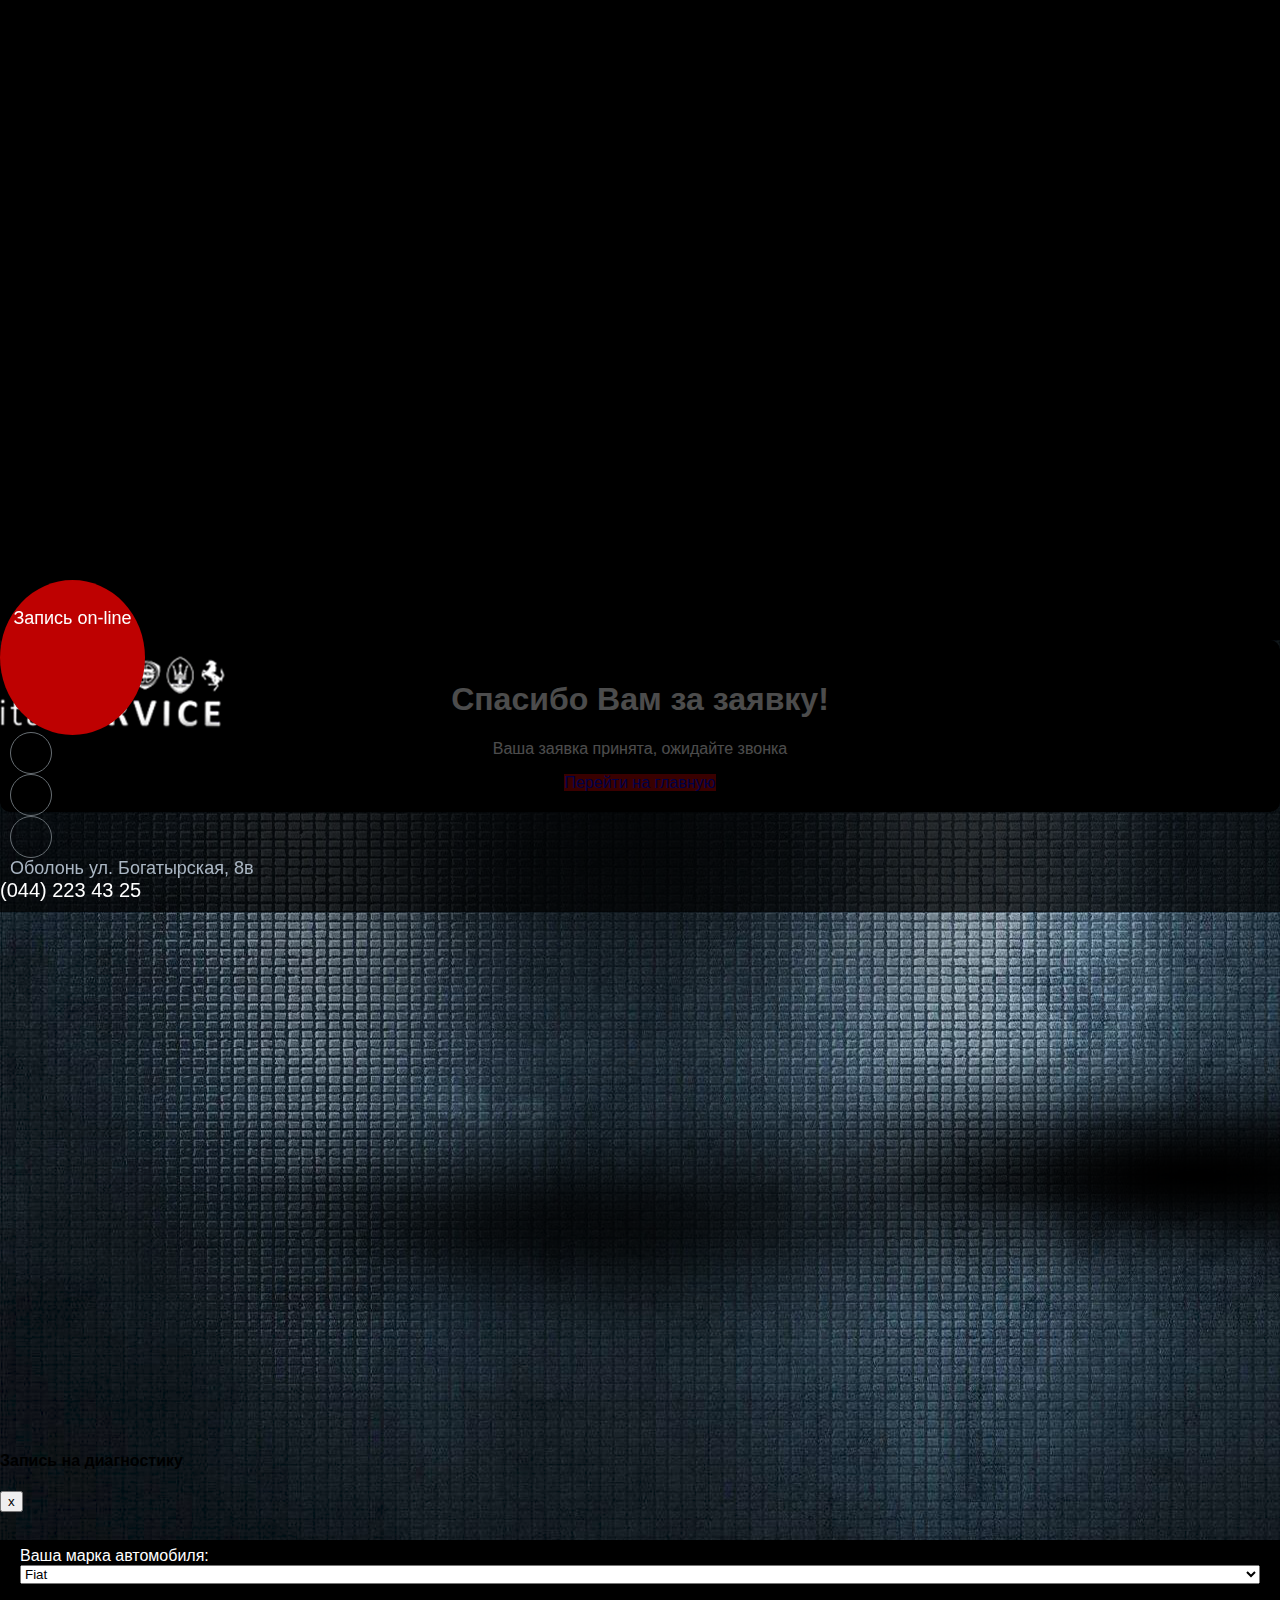
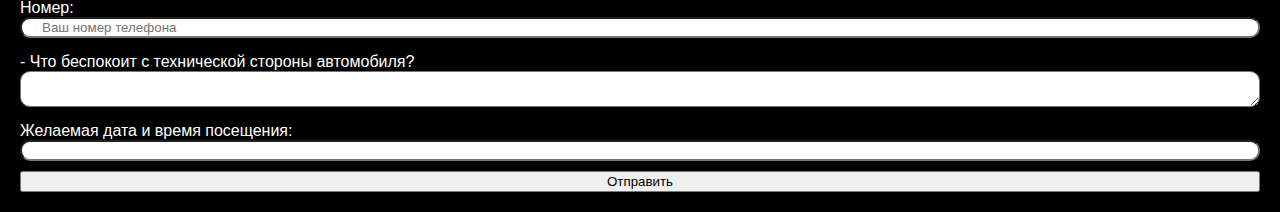
<file: thank__page.html>
<!DOCTYPE html>
<html lang="ua">
<head>
	<meta charset="UTF-8">
	<meta name="description" content="Опис сайту">
	<meta name="Keywords" content="Ключові слова">
	<meta http-equiv="X-UA-Compatible" content="IE=edge">
	<meta name="viewport" content="width=device-width, initial-scale=1">

		<!-- Link Bootstrap 4 -->
	<link rel="stylesheet" href="https://stackpath.bootstrapcdn.com/bootstrap/4.1.3/css/bootstrap.min.css" integrity="sha384-MCw98/SFnGE8fJT3GXwEOngsV7Zt27NXFoaoApmYm81iuXoPkFOJwJ8ERdknLPMO" crossorigin="anonymous">

		<!-- Link css -->
	<link rel="stylesheet" href="css/style.css">
	<link rel="shortcut icon" href="img/icons8-italy-48.png" type="image/x-icon">
	<link rel="stylesheet" href="css/font.css">
	<link rel="stylesheet" href="css/media.css">

	<!-- Link Font-Awesome -->
	<link rel="stylesheet" href="https://use.fontawesome.com/releases/v5.4.2/css/all.css" integrity="sha384-/rXc/GQVaYpyDdyxK+ecHPVYJSN9bmVFBvjA/9eOB+pb3F2w2N6fc5qB9Ew5yIns" crossorigin="anonymous">

	<title>Спасибо за заявку</title>
</head>
<body>
		<header class="header" id="header">
			<div class="container">
				<div class="row d-flex align-items-center justify-content-md-center">
					<div class="col-lg-3 col-md-4 col-sm-12 d-flex justify-content-center">
						<div class="logo">
							<img src="img/logo.png" alt="logo">
						</div>
					</div>
						<div class="col-lg-2 col-md-2 col-sm-1">
							<div class="contacts btn-group">
								<a href="https://www.facebook.com/Автосервис-Итальянских-Автомобилей-Italservise-Киев-280984472623295" class="btn btn-primary contact__item">
									<i class="fab fa-facebook-f"></i>
								</a>
								<a href="https://www.youtube.com/channel/UCKGA4tnu5B2oVqADX3Ynfrg" class="btn btn-danger contact__item">
									<i class="fab fa-youtube"></i>
								</a>
								<a href="https://www.instagram.com/italservicekiev" class="btn btn-danger contact__item">
									<i class="fab fa-instagram"></i>
								</a>
							</div>
						</div>
						<div class="col-lg-3 col-md-2 col-sm-3">
							<div class="location">
								<i class="fas fa-map-marker-alt marker"></i>
								<div class="location__mark">Оболонь  ул. Богатырская, 8в</div>
							</div>
						</div>
						<div class="col-lg-2 col-md-2 col-sm-2">
							<div class="phone">
								(044) 223 43 25
							</div>
						</div>
						<div class="col-lg-1 col-md-1 col-sm-2">
							<div class="online" data-toggle="modal" data-target="#myModal">
								<i class="fas fa-edit"></i>
								<p>Запись on-line</p>
							</div>
						</div>
					</div>
				</div>
		</header>
		<div class="thank">
			<div class="container-fluid">
				<div class="row d-flex justify-content-center text-align-center">
					<div class="col-lg-4">
						<div class="block">
							<h1>Спасибо Вам за заявку!</h1>
							<p>Ваша заявка принята, ожидайте звонка</p>
							<a href="index.html" class="btn btn-danger back__home col-lg-6">Перейти на главную</a>
						</div>	
					</div>
				</div>
				<div class="col-lg-2">
						<div class="online__fixed" data-toggle="modal" data-target="#myModal">
							<i class="fas fa-edit"></i>
							<p>Запись on-line</p>
						</div>
					</div>
					<div class="modal fade" id="myModal" tabindex="-1">
						<div class="modal-dialog modal-sm">
							<div class="modal-content bg-dark text-white">
								<div class="modal-header">
									<h4>Запись на диагностику</h4>
									<button class="close" data-dismiss="modal">x</button>
								</div>
								<script type="text/javascript">var submitted=false;</script>
<iframe name="hidden_iframe" id="hidden_iframe"
style="display:none;" onload="if(submitted)
{window.location='thank__page.html';}"></iframe>
<form action="https://docs.google.com/forms/d/e/1FAIpQLSfdno1w6Ia3JTg4hfsF4I2we7Fny9Zg1KkT-FuCkiBhSGY3cA/formResponse" method="post"
target="hidden_iframe" onsubmit="submitted=true;">
									<div class="form__item">
									Ваша марка автомобиля:</div>
									<select name="mark" id="mark__auto" class="marka" required>
								<option jsname="wQNmvb" value="Fiat">Fiat</option>
								<option jsname="wQNmvb" value="Lancia">Lancia</option>
								<option jsname="wQNmvb" value="Alfa Romeo">Alfa Romeo</option>
								<option jsname="wQNmvb" value="Maserati">Maserati</option>
								<option jsname="wQNmvb" value="Porshe">Ferrari</option>
									</select>
									<div class="form__item">
									Номер:</div>
									<input type="phone" aria-describedby="i.desc.80664293 i.err.80664293" name="entry.214321240" id="phone" placeholder="Ваш номер телефона" required>
									<div class="form__item">
									- Что беспокоит с технической стороны автомобиля?</div>
									<textarea aria-describedby="i.desc.956156616 i.err.956156616"  name="entry.1731200902" id="what__problem" cols="30" rows="2"></textarea>
									<div class="form__item">
									Желаемая дата и время посещения:</div>
									<input type="text" aria-describedby="i.desc.1858905420 i.err.1858905420" name="entry.940358586">
									<button type="submit" name="send" class="btn btn-success">Отправить</button>
								</form>
							</div>
						</div>
					</div>

			</div>
		</div>
			<script src="js/script.js" defer></script>
<script src="https://code.jquery.com/jquery-3.3.1.slim.min.js" integrity="sha384-q8i/X+965DzO0rT7abK41JStQIAqVgRVzpbzo5smXKp4YfRvH+8abtTE1Pi6jizo" crossorigin="anonymous" defer></script>
<script src="https://cdnjs.cloudflare.com/ajax/libs/popper.js/1.14.3/umd/popper.min.js" integrity="sha384-ZMP7rVo3mIykV+2+9J3UJ46jBk0WLaUAdn689aCwoqbBJiSnjAK/l8WvCWPIPm49" crossorigin="anonymous" defer></script>
<script src="https://stackpath.bootstrapcdn.com/bootstrap/4.1.3/js/bootstrap.min.js" integrity="sha384-ChfqqxuZUCnJSK3+MXmPNIyE6ZbWh2IMqE241rYiqJxyMiZ6OW/JmZQ5stwEULTy" crossorigin="anonymous" defer></script>
<script src="js/jquery.maskedinput.min.js" defer></script>
<script defer>
	$(document).ready(function () {
	 $("#phone").mask("+38 (999) 999-9999");
});
</script>

	</body>
	</html>
</file>
<file: css/style.css>
/*Specification*/

body{
	font-family:"Palatino",sans-serif;
	margin: 0;
	padding: 0;
	box-sizing: border-box;
	background: #000;
}
a{
	text-decoration: none;
}
*{
	/*border: 1px solid #fff;*/
}
.fixed{
	position: fixed;
	background: rgb(0, 0, 0, 0.7);
	width: 100%;
	padding: 10px 0;
	z-index: 100;
}
h2{
	text-shadow: 5px 8px 15px rgba(3, 3, 3, 0.75);
	color: #fff;
	font-size: 24px;
	font-weight: 400;
	text-align: center;
}
h3{
	font-size: 36px;
	font-weight: 400;
	text-align: center;
	color: #fff;
	text-transform: uppercase;
	text-shadow: 5px 8px 15px rgba(3, 3, 3, 0.75);
}
input,textarea {outline:none;}

.btn-group>.btn-group:not(:last-child)>.btn, .btn-group>.btn:not(:last-child):not(.dropdown-toggle),.btn-group>.btn-group:not(:first-child)>.btn, .btn-group>.btn:not(:first-child){
	border-radius: 50%;
}

/*-------------------------Первый екран---------------------------*/

.wrapper{
	background: url(../img/header__bg.jpg) center center no-repeat;
	-webkit-background-size: cover;
	background-size: cover;
	padding-bottom: 40px;
	max-width: 100%;
	margin-bottom: 10px;
	position: relative;
}

header{
	background: rgb(0, 0, 0, 0.7);
	max-width: 1920px;
	width: 100%;
	min-width:200px;
	padding: 10px 0;
	z-index: 100;
	position: fixed;
}
.contact__item{
	font-size: 24px;
	text-align: center;
	border-radius: 50%;
	border: 1px solid #676e73;
	margin: 0 10px;
	background: none;
	height: 40px;
	width: 40px;
	display: flex;
	justify-content: center;
	align-content: center;
}
.contacts__fixed{
	position: fixed;
	bottom: 10px;
	left: 10px;
	flex-direction: column;
	display: none;
}
.marker{
	color: #c01718;
	font-size: 44px;
	display: inline-block;
}
.location{
	display: flex;
	align-items: center;
	align-content: center;
}
.location__mark{
	display: inline-block;
	color: #aab6c3;
	font-size: 18px;
	font-weight: 400;
	margin-left: 10px;
}
.phone{
	font-size: 20px;
	font-weight: 400;
	color: #fff;
	flex-wrap: wrap;
}
.online p{
	color: #fff;
	font-size: 18px;
	font-weight: 400;
}
.online{
	text-align: center;
	color: #000;
	font-size: 30px;
	width: 145px;
	height: 145px;
	border-radius: 50%;
	padding-top: 10px;
	cursor: pointer;
	position: absolute;
	top: -60px;
	background-color: #be0101;
}
.online__fixed{
	text-align: center;
	color: #fff;
	font-size: 20px;
	width: 115px;
	z-index: 50;
	height: 115px;
	border-radius: 50%;
	padding-top: 10px;
	cursor: pointer;
	position: fixed;
	bottom: 0;
	right: 0;
	background-color: #be0101;
	display: none;
}
.line{
	height: 3px;
	width: 70%;
	position: absolute;
	top: 180px;
	box-shadow: 0 1px 6px rgba(0, 0, 0, 0.8), inset 0 0 1px 1px rgba(255, 255, 255, 0.44);
	background-color: #ff2021;
	background-color: #b20505;
}
.line:before{
	content: "Звоните нам, если вы любите свою машину";
	display: block;
	font-size: 36px;
	position: absolute;
	top: -50px;
	left: 20%;
	font-weight: 400;
	text-shadow: 5px 8px 15px rgba(3, 3, 3, 0.75);
	color: #fff;
}
.line:after{
	content: "";
	display: inline-block;
	width: 17px;
	height: 17px;
	border-radius: 50%;
	position: absolute;
	left: 100%;
	top: -5px;
	box-shadow: 0 1px 6px rgba(0, 0, 0, 0.8), inset 0 0 1px 1px rgba(255, 255, 255, 0.44);
	background-color: #ff2021;
	background-color: #b40809;
	background-image: linear-gradient(-10deg, rgba(0, 0, 0, 0.12) 0%, rgba(0, 0, 0, 0.12) 50%, rgba(173, 173, 173, 0.12) 100%);
}
.car__img{
	position: relative;
}
.gears{
	font-size: 18px;
	font-weight: 400;
	color: #fff;
	display: flex;
	position: absolute;
	top: 600px;
	right: 0;
}

/*-------------------------Какой у Вас автомобиль---------------------------*/

.lined{
	text-shadow: 3px 4px 9px rgba(3, 3, 3, 0.88);
	position: relative;
	top: -20px;
	border-bottom: 3px dashed #b40809;
}
.lined:nth-child(1)::after{
	content: "";
	display: inline-block;
	width: 17px;
	height: 17px;
	border-radius: 50%;
	position: absolute;
	left: 100%;
	top: 85%;
	box-shadow: 0 1px 6px rgba(0, 0, 0, 0.8), inset 0 0 1px 1px rgba(255, 255, 255, 0.44);
	background-color: #b40809;
	background-image: linear-gradient(-10deg, rgba(0, 0, 0, 0.12) 0%, rgba(0, 0, 0, 0.12) 50%, rgba(173, 173, 173, 0.12) 100%);
}
.lined:last-child::before{
	content: "";
	display: inline-block;
	width: 17px;
	height: 17px;
	border-radius: 50%;
	position: absolute;
	right: 100%;
	top: 85%;
	box-shadow: 0 1px 6px rgba(0, 0, 0, 0.8), inset 0 0 1px 1px rgba(255, 255, 255, 0.44);
	background-color: #b40809;
	background-image: linear-gradient(-10deg, rgba(0, 0, 0, 0.12) 0%, rgba(0, 0, 0, 0.12) 50%, rgba(173, 173, 173, 0.12) 100%);
}
.description__section{
	font-size: 21px;
	font-weight: 400;
	color: #fff;
	text-align: center;
	display: block;
}
.auto__pick-img{
	margin: 0 auto;
	display: block;
}

.what__car-block{
	margin-top: 40px;
	flex-wrap: wrap;
}
.what__car-item{
	padding-bottom: 40px;
	padding-top: 40px;
}
.what__car-item:hover{
	cursor: pointer;
	box-shadow: 0 0 32px rgba(49, 59, 66, 1);
	background-image: linear-gradient(-10deg, rgba(0, 0, 0, 0.82) 0%, rgba(0, 0, 0, 0.62) 50%);
	border-radius: 10px;
}


.car__head{
height: 173px;
position: relative;
box-shadow: 0 1px 6px rgba(0, 0, 0, 0.3), inset 0 0 1px 1px rgba(255, 255, 255, 0.04);
border: none;
background-image: linear-gradient(-10deg, rgba(0, 0, 0, 0.42) 0%, rgba(0, 0, 0, 0.12) 50%, rgba(173, 173, 173, 0.12) 100%);
border-radius: 50%;
}
.car__head img{
	position: absolute;
	top: 40px;
}
.car__foot{
	width: 87px;
	height: 87px;
	padding: 10px;
	margin: 15px auto;
	box-shadow: 0 1px 5px 1px rgba(0, 0, 0, 0.5), inset 0 0 16px rgba(255, 255, 255, 0.5);
	background-color: #d6d6d6;
	border-radius: 50%;
}
.first__car{
	max-width: 100%;
	height: auto;
}
.cost{
	text-align: center;
	font-size: 18px;
	font-weight: 400;
	color: #fefefe;
}
/*-------------------------Услуги---------------------------*/

.services{
	background: url(../img/services__bg.jpg)center center;
	padding: 60px 0;
}
.services__block{
	margin-top: 70px;
	flex-wrap: wrap;
}
.services__item-foot{
	color: #b9b9b9;
	text-align: center;
}
.services__item-head{
	height: 196px;
	width: 196px;
	margin: 0 auto;
	box-shadow: 0 1px 4px 1px rgba(0, 0, 0, 0.8), inset 0 0 16px rgba(255, 255, 255, 0.15);
	background-color: #530000;
	background-image: linear-gradient(to top, rgba(0, 0, 0, 0.5) 0%, rgba(255, 255, 255, 0.2) 100%);
	border-radius: 50%;
	display: flex;
	justify-content: center;
	align-items: center;
}
.services__item:hover.services__item-head{
	box-shadow: 0 1px 4px 1px rgba(0, 0, 0, 0.8), inset 0 0 16px rgba(255, 255, 255, 0.75);
background-color: #b70c0c;
background-image: linear-gradient(to top, rgba(0, 0, 0, 0.5) 0%, rgba(255, 255, 255, 0.2) 100%);
}
.services__item:hover.services__item-foot{
	color: #fff;
}
.services__item:hover{
	cursor: pointer;
}

/*-------------------------Цена услуг---------------------------*/

.cost__services{
	background: url(../img/cost__services.jpg)center center no-repeat;
	margin-top: 10px;
	padding: 60px 0;
}
.lined__gray{
	text-shadow: 3px 4px 9px rgba(3, 3, 3, 0.88);
	position: relative;
	top: -25px;
	border-bottom: 3px dashed #343f4c;
}
.lined__gray:nth-child(1)::after{
	content: "";
	display: inline-block;
	background-color: #343f4c;
}
.lined__gray:last-child::before{
	content: "";
	display: inline-block;
	background-color: #343f4c;
}
.cost__item{
	font-size: 19px;
	font-weight: 400;
	color: #b9b9b9;
	text-align: center;
	background-color: #0a0c0e;
	border-radius: 50%;
	height: 224px;
	display: flex;
	flex-direction: column;
	justify-content: center;
	align-items: center;
	border: 2px dotted #343f4c;
	position: relative;
	overflow: hidden;
	margin: 0 15px;
}
.cost__item-head{
	margin-bottom: 20px;
	position: absolute;
	top: 30px;
}
.cost__item-foot{
	background: #380000;
	width: 100%;
	height: 95px;
	position: absolute;
	bottom: 20px;
	line-height: 20px;
	padding: 5px 0;
}
.cost__block{
	margin-top: 120px;
	flex-wrap: wrap;
}
.bold{
	font-family: "Palatino-bold"
	font-size: 30px;
	font-weight: 700;
}
.grn{
	font-family: "Palatino Linotype - Bold";
	font-weight: 700;
}

/*-------------------------Фотогалерея---------------------------*/

.photogallery{
	background: url(../img/photogalery__bg.jpg) center center;
	margin-top: 10px;
	padding: 60px 0;
}
.slider{
	margin: 60px auto;
	border-top: 2px dotted #343f4c;
	border-bottom: 2px dotted #343f4c;
	border-radius: 10px;
	z-index: 10;
}
.slider__border{
	border: 15px solid #12181f;
	z-index: 10;
	border-radius: 10px;
}
.carousel-control-next-icon, .carousel-control-prev-icon{
	height: 50px;
	width: 50px;
}

/*-------------------------Футер---------------------------*/

footer{
	margin: 10px 0;
	display: flex;
	padding: 15px 0;
	flex-wrap: wrap;
	align-items: center;
	background: #000;
	min-height: 90px;
}
.copyright{
	text-align: center;
	font-size: 14px;
	font-weight: 400;
	line-height: 24px;
	color: #343b42;
	padding: 10px 0;
	background: #000;
}
.wrap{
	background: url(../img/photogalery__bg.jpg) center center;
}


.thank{
	background: url(../img/header__bg.png);
	height: 100vh;
	width: 100%;
}
.block{
	padding: 20px;
	margin: 50% auto;
	color: #fff;
	background: #000;
	text-align: center;
	border-radius: 10px;
}
form{
	color: #fff;
	display: flex;
	flex-direction: column;
	padding: 20px;
	border-radius: 10px;
	font-family:"Palatino", sans-serif;

}
.back__home{
	background: #be0101;
}
form .btn{
	margin-top: 10px;
}
.form__item{
	display: inline-block;
	margin-top: 15px;
}
form input{
	display: inline-block;
	border-radius: 10px;
	padding-left: 20px;
}
textarea{
	outline: none;
}
#what__problem{
	border-radius: 10px;
}
</file>
<file: css/font.css>
@font-face {
  font-family: Palatino-bold italic;
  src: local("../fonts/PALABI.TTF"),
       local("../fonts/PALABI.TTF),
       url(../fonts/PALABI.TTF) format("opentype");
}
@font-face {
  font-family: Palatino-bold;
  src: local("../fonts/PALAB.TTF"),
       local("../fonts/PALAB.TTF"),
       url(../fonts/PALAB.TTF) format("opentype");
}
@font-face {
  font-family: Palatino-italic;
  src: local("../fonts/PALAI.TTF"),
       local("../fonts/PALAI.TTF"),
       url(../fonts/PALAI.TTF) format("opentype");
}
@font-face {
  font-family: Palatino;
  src: local("../fonts/PALA.TTF"),
       local("../fonts/PALA.TTF"),
       url(../fonts/PALA.TTF) format("opentype");
}
</file>
<file: css/media.css>
@media only screen and (max-width: 768px){
	.car__img{
		top: 150px;
	}
	.gears{
		top: 400px;
	}
	.contacts{
		flex-direction: column;
	}
	.cost__block{
		margin-top: 50px;
	}
	.line{
		top: 250px;
	}
	.location__mark {
	font-size:15px;
	}
	.what__car{
		padding-top: 100px;
	}
}

@media only screen and (max-width: 425px){
	.lined{
		display: none;
	}
	.online{
		display: none;
	}
	.gears{
		top: 700px;
		left: 100px;
	}
	.contacts__fixed{
		display: block;
	}
	.footer{
		display: flex;
		flex-direction: column;
		justify-content: center;
		align-items: center;
		text-align: center;
	}
	.location__mark {
		font-size:15px;
	}
	.location{
		text-align: center;
		display: flex;
		justify-content: center;
		margin: 5px 0;
	}
	.marker{
		font-size: 15px;
	}
	.online__fixed{
		display: block;
	}
	.wrapper{
		padding-top: 400px;
	}
	.contacts{
		display: none;
	}
	/*header .location{
		position: absolute;
		top: -40px;
		right: 0;
	}*/
	.line{
		top: 250px;
	}
	.gears{
		top: 230px;
	}
	.car__img{
		top: 20px;
	}
	.cost__item{
		margin-top: 30px;
	}
	footer .location{
		margin: 0 auto;
	}
	.phone{
		text-align: center;
	}
	.services__item{
		margin: 20px auto;
	}
	.services__block{
		display: flex;
		justify-content: center;
		align-content: center;
		text-align: center;
	}
	.services__item{
		display: flex;
		justify-content: center;
		flex-direction: column;
		text-align: center;
	}
	.cost__item{
		height: 244px;
	}
}
@media only screen and (max-width: 360px){
	.what__car{
		margin-top: 180px;
	}
	header .location__mark{
		font-size: 10px;
	}
	header{
		background: #000;
	}
}
</file>
